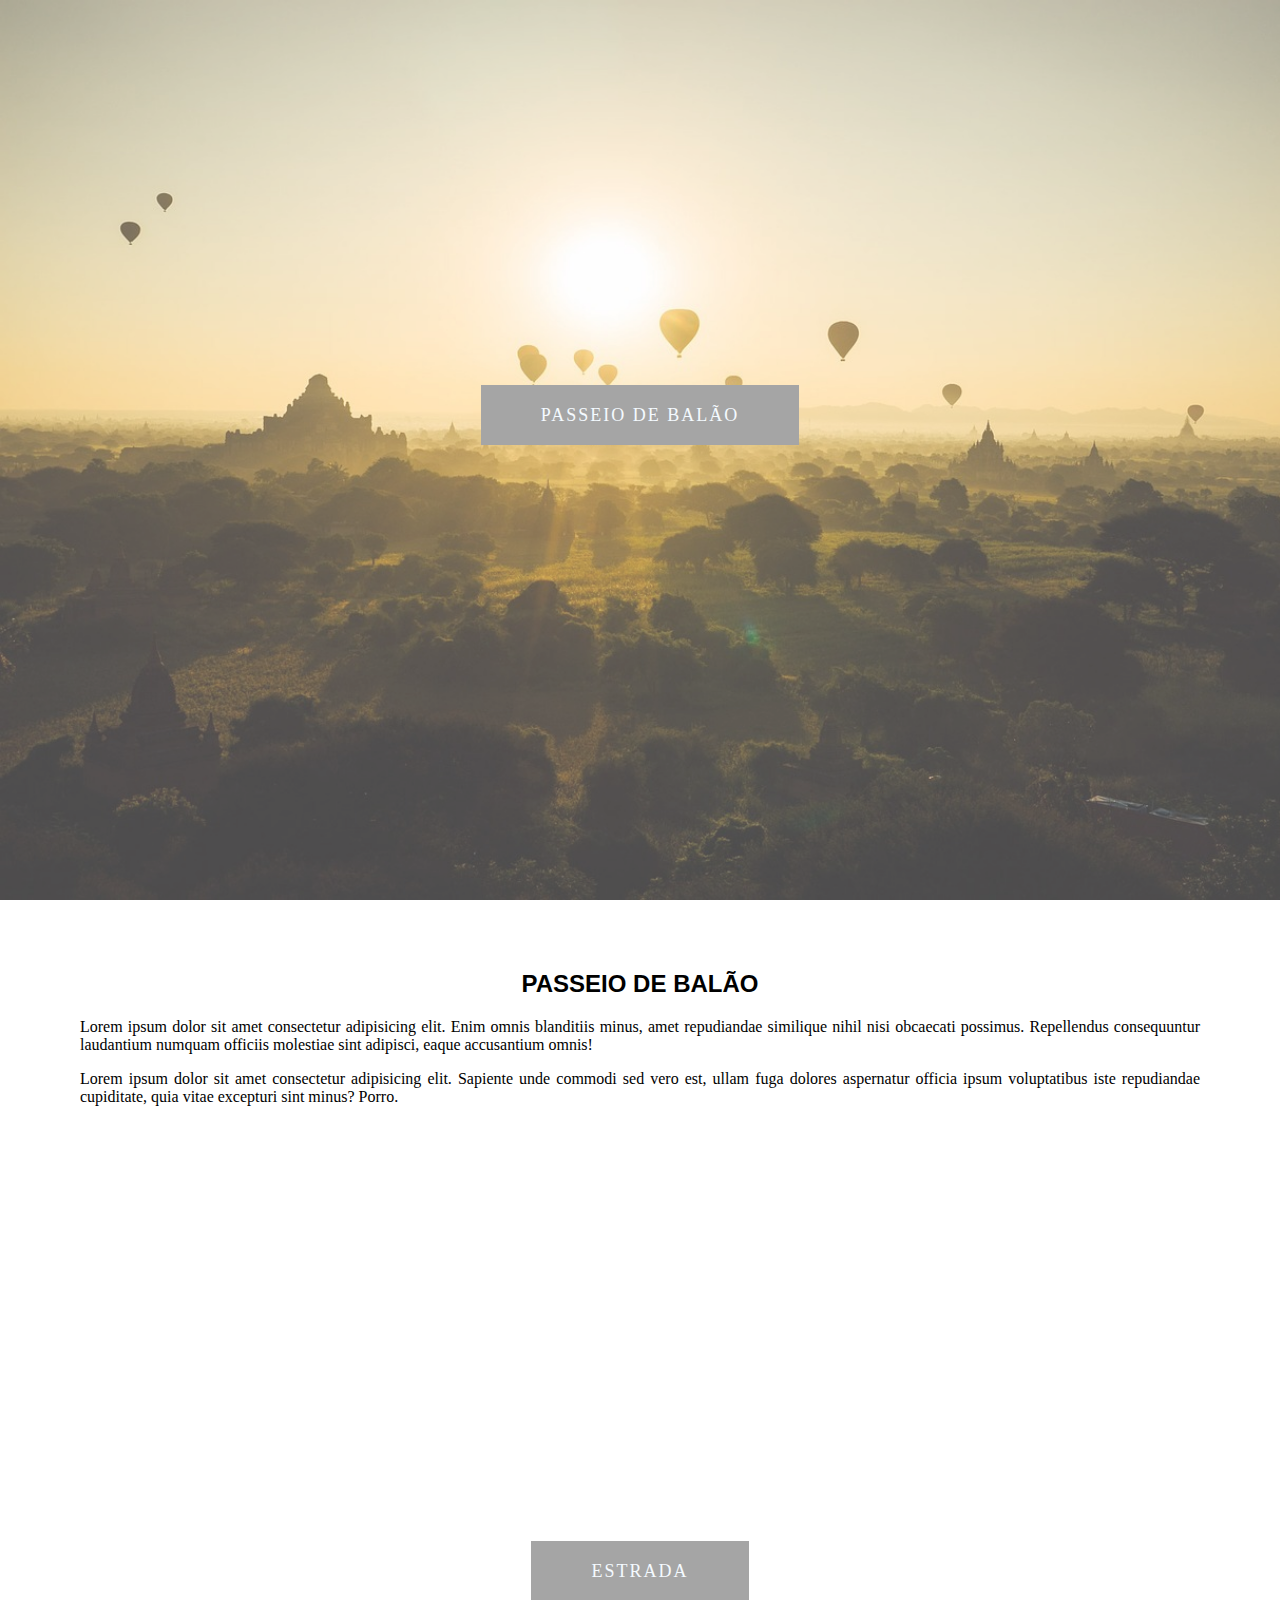
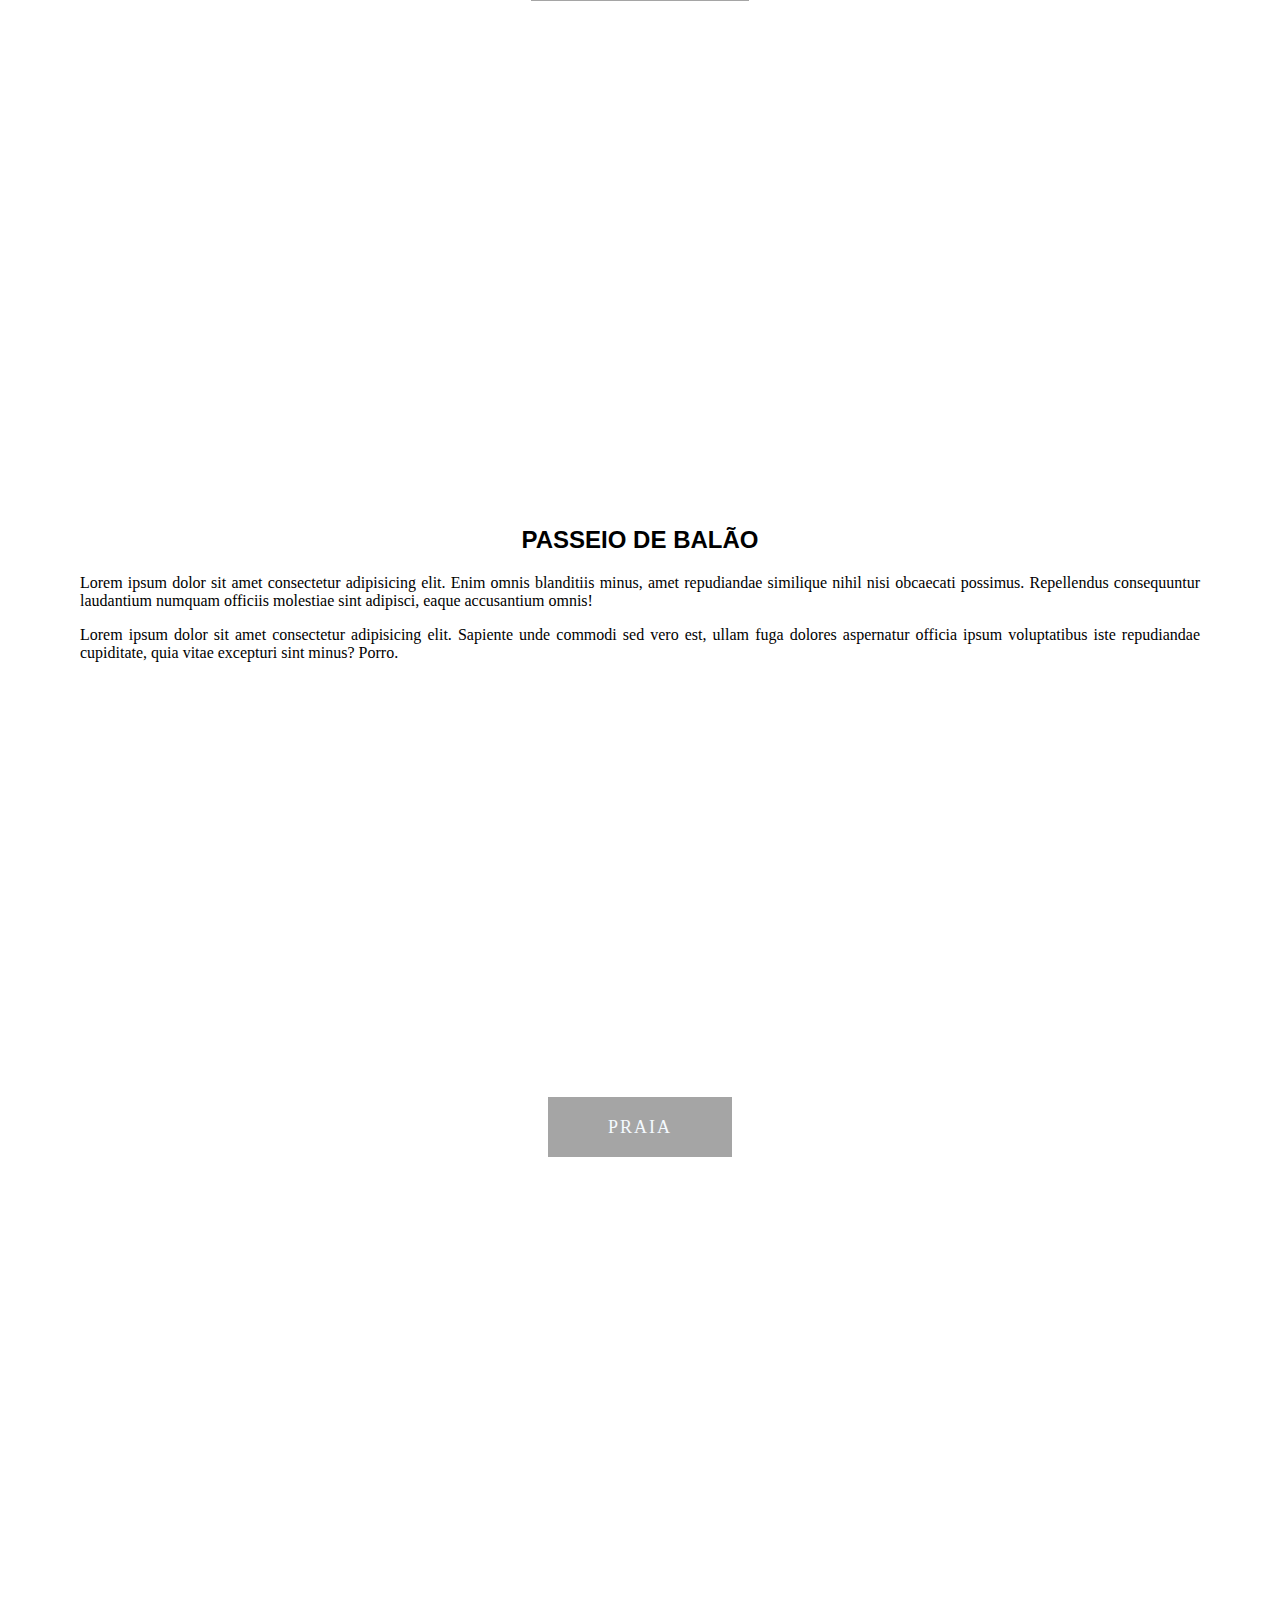
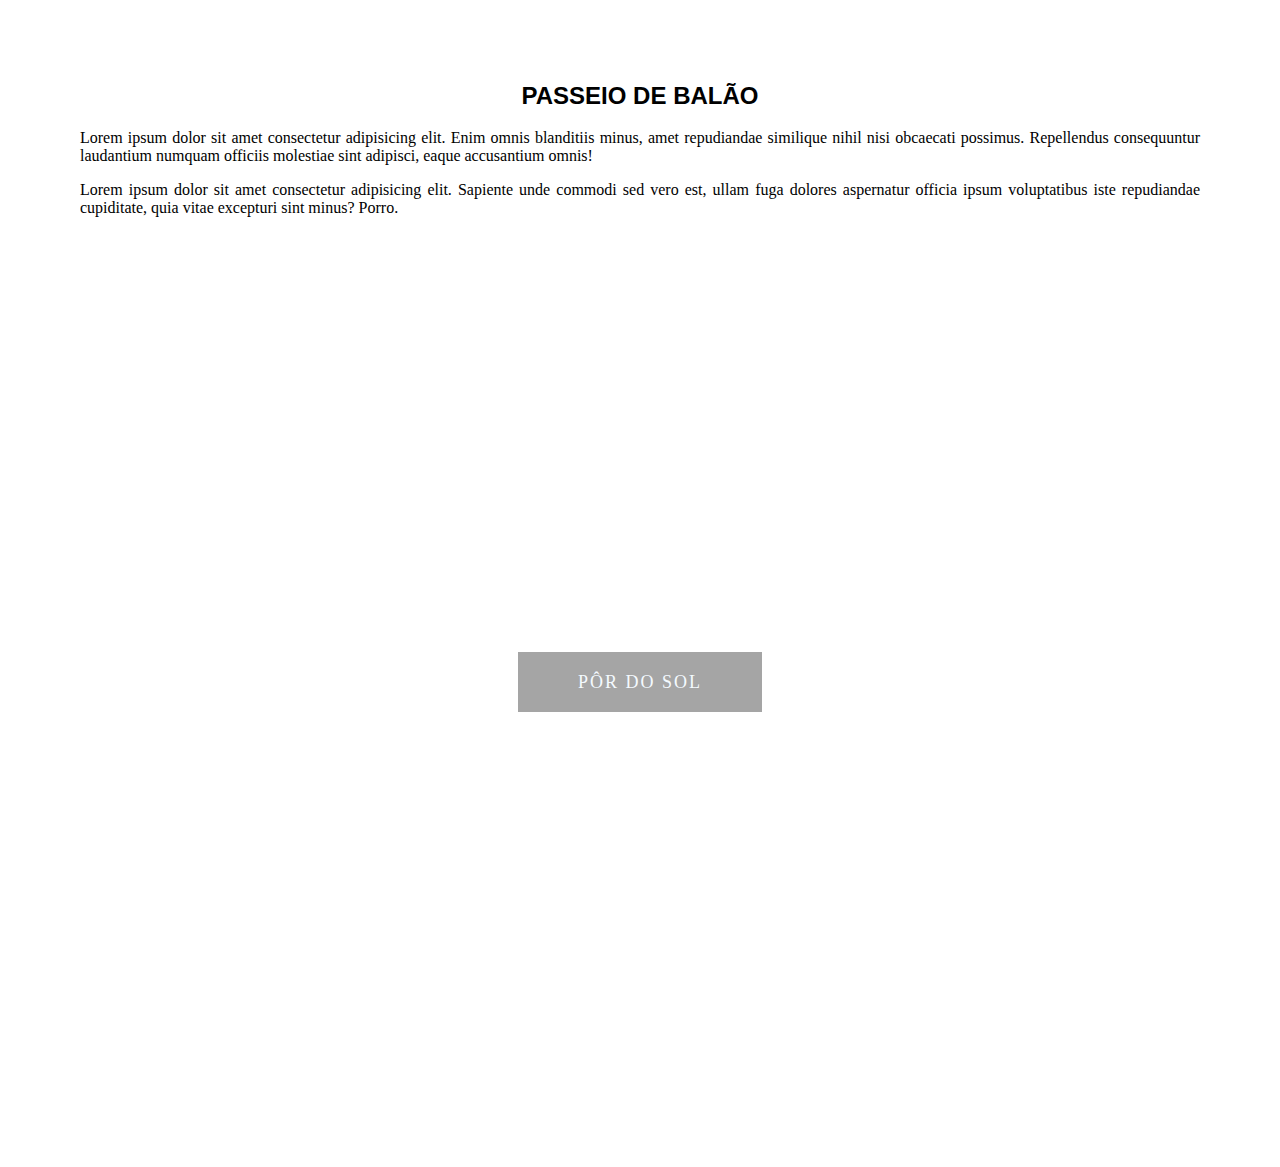
<file: PARALLAX/index.html>
<!DOCTYPE html>
<html lang="en">
<head>
    <meta charset="UTF-8">
    <meta name="viewport" content="width=device-width, initial-scale=1.0">
    <title>Document</title>
</head>
<style>
    body, html{
        height: 100%;
        margin: 0;
    }
    h2{
              text-align: center;
              text-transform: uppercase;
             font-family: 'Segoe UI', Tahoma, Geneva, Verdana, sans-serif;
    }

    .conteudo1{
        padding: 50px 80px;
        text-align: justify;
       
       
    }
    .titulo{
        position: absolute;
        top: 45%;
        width: 100%;
        text-align: center;
    }
    .direcionamento{
        
        color: aliceblue;
        background: gray;
        padding: 20px 60px;
        text-transform: uppercase;
        letter-spacing: 2px;
        font-size: 18px;

    }
    .paisagem1 , .paisagem2 , .paisagem3 , .paisagem4{
        position: relative;
        height: 100%;
        opacity: 0.7;
        background-repeat: no-repeat;
        background-size: cover;
     background-attachment: fixed ;
       
    }
    .paisagem1{
background-image: url(imagem1.jpg);
    }
    .paisagem2{
background-image: url(imagem2.jpg);
    }
    .paisagem3{
background-image: url(imagem3.jpg);
    }
    .paisagem4{
background-image: url(imagem4.jpg);
    }
</style>
<body>
    <div class="paisagem1">
<div class="titulo">
    <span class="direcionamento">Passeio de Balão</span>
</div>
    </div>

    <div class="conteudo1">
<h2> Passeio de balão</h2>
<p>Lorem ipsum dolor sit amet consectetur adipisicing elit. Enim omnis blanditiis minus, amet repudiandae similique nihil nisi obcaecati possimus. Repellendus consequuntur laudantium numquam officiis molestiae sint adipisci, eaque accusantium omnis!</p>
Lorem ipsum dolor sit amet consectetur adipisicing elit. Sapiente unde commodi sed vero est, ullam fuga dolores aspernatur officia ipsum voluptatibus iste repudiandae cupiditate, quia vitae excepturi sint minus? Porro.
    </div>

    <div class="paisagem2">
        <div class="titulo">
            <span class="direcionamento">Estrada</span>
        </div>
    </div>
    <div class="conteudo1">
        <h2> Passeio de balão</h2>
        <p>Lorem ipsum dolor sit amet consectetur adipisicing elit. Enim omnis blanditiis minus, amet repudiandae similique nihil nisi obcaecati possimus. Repellendus consequuntur laudantium numquam officiis molestiae sint adipisci, eaque accusantium omnis!</p>
        Lorem ipsum dolor sit amet consectetur adipisicing elit. Sapiente unde commodi sed vero est, ullam fuga dolores aspernatur officia ipsum voluptatibus iste repudiandae cupiditate, quia vitae excepturi sint minus? Porro.
            </div>
    </div>
    <div class="paisagem3">
        <div class="titulo">
            <span class="direcionamento">Praia</span>
        </div>
    </div>
    <div class="conteudo1">
        <h2> Passeio de balão</h2>
        <p>Lorem ipsum dolor sit amet consectetur adipisicing elit. Enim omnis blanditiis minus, amet repudiandae similique nihil nisi obcaecati possimus. Repellendus consequuntur laudantium numquam officiis molestiae sint adipisci, eaque accusantium omnis!</p>
        Lorem ipsum dolor sit amet consectetur adipisicing elit. Sapiente unde commodi sed vero est, ullam fuga dolores aspernatur officia ipsum voluptatibus iste repudiandae cupiditate, quia vitae excepturi sint minus? Porro.
            </div>

    </div>
    <div class="paisagem4">
        <div class="titulo">
            <span class="direcionamento"> Pôr do Sol</span>
        </div>
    </div>
    
</body>
</html>
</file>
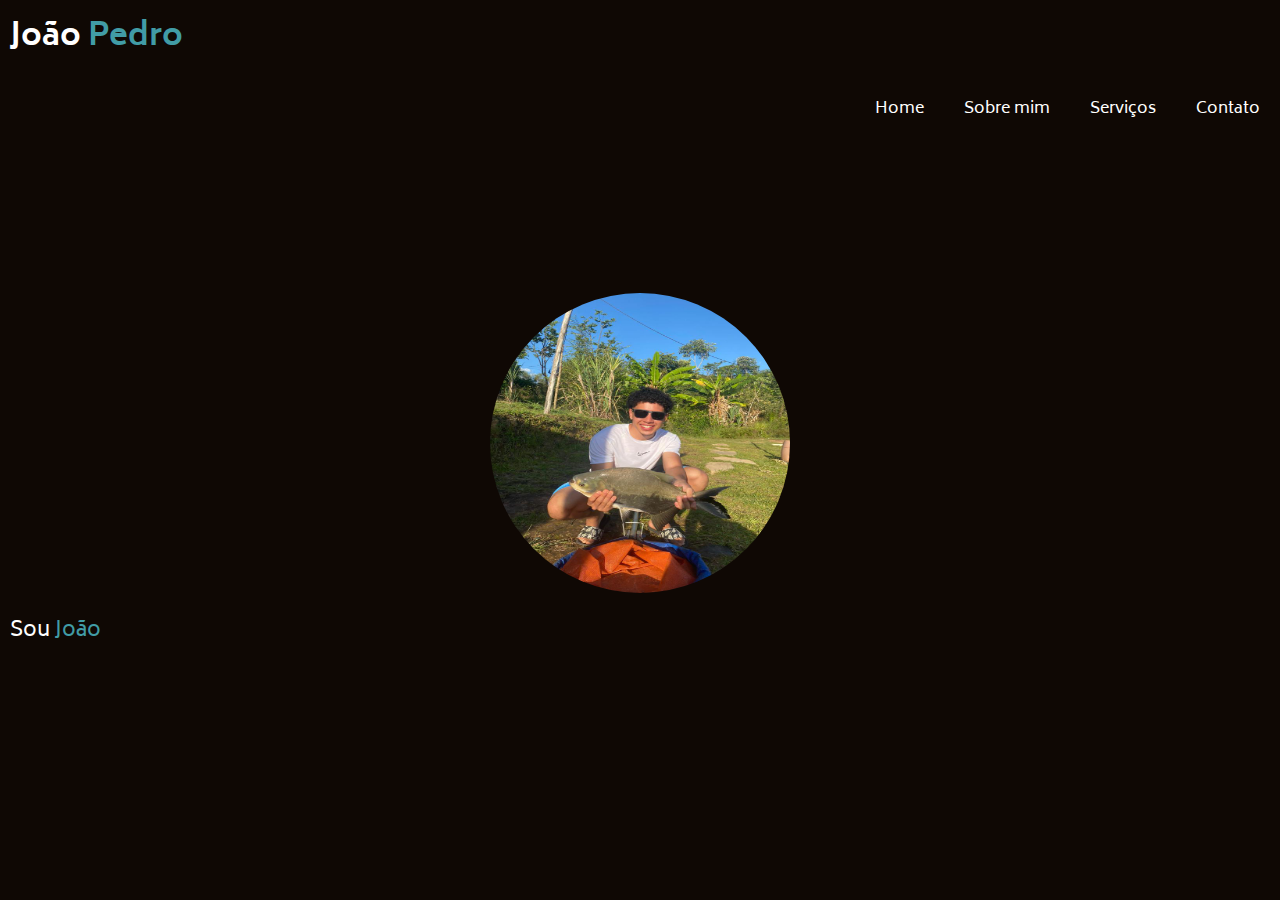
<file: principal/index.html>
<!DOCTYPE html>
<html lang="en">
<head>
    <meta charset="UTF-8">
    <meta name="viewport" content="width=device-width, initial-scale=1.0">
    <title>Document</title>
    <link rel="stylesheet" href="style.css">
</head>
<body>
    <div id="topo">
        <header>
            <h2> João <span>Pedro</span></h2>
        </header>
        
            <nav>
                <ul>
                    <li>
                        <a href="#">Home</a>
                    </li>
                    <li>
                        <a href="#">Sobre mim</a>
                    </li>
                    <li>
                        <a href="#">Serviços</a>
                    </li>
                    <li>
                        <a href="#">Contato</a>
                    </li>
                </ul>
            </nav>
    </div> <!-- fim topo-->
    <div id="area-desenvolvimento">
<div id="img">
    <img class="posicao" src="fotojp.jpg" alt="">
</div>
<section>
<header> Sou <span> João</span></header>
    </div>
</body>
</html>
</file>
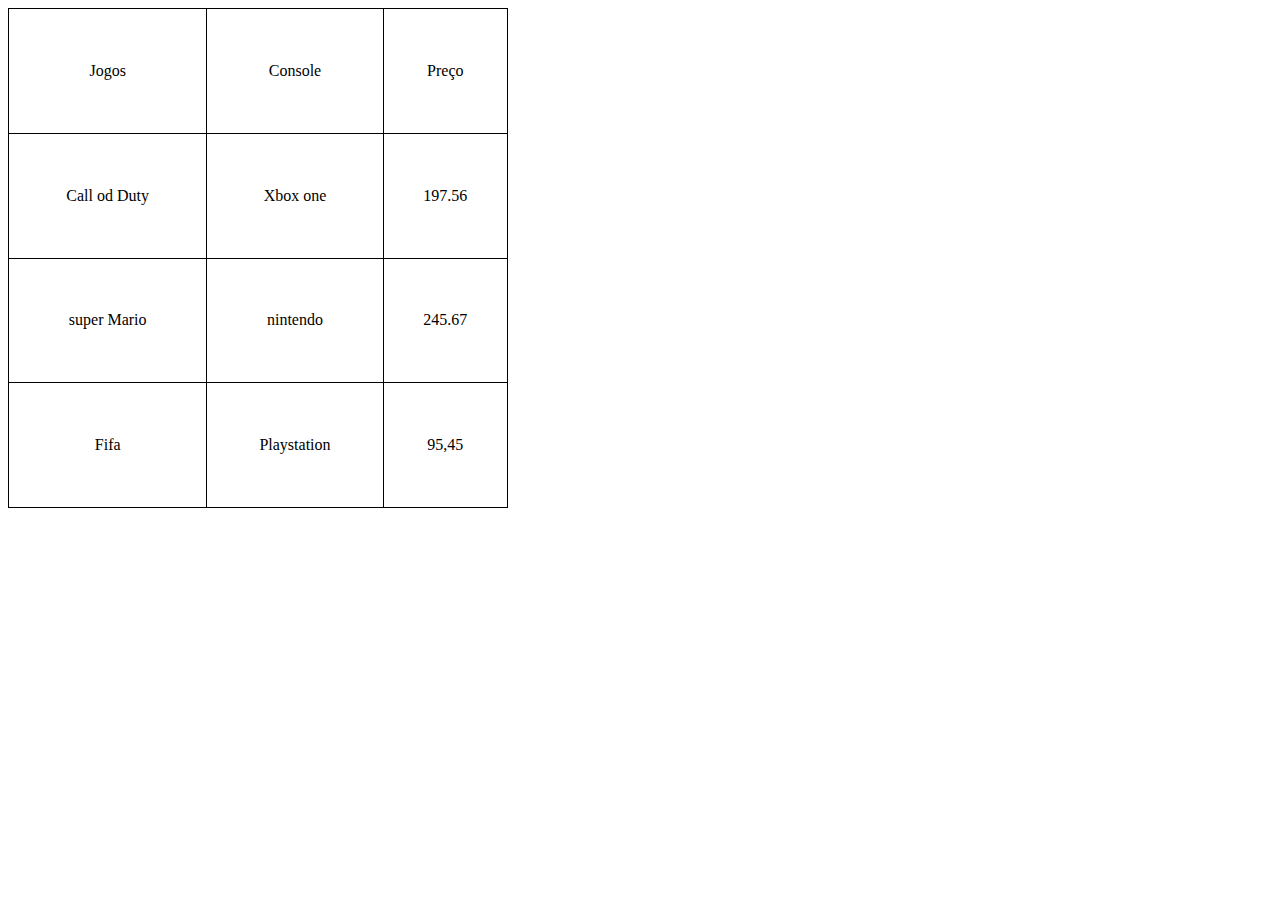
<file: tabela/index.html>
<!DOCTYPE html>
<html lang="en">
<head>
    <meta charset="UTF-8">
    <meta name="viewport" content="width=, initial-scale=1.0">
    <title>Document</title>
    <style>
       table{
        width: 500px;
        height: 500px;
        border-collapse: collapse;
       }
       td{
        border: 1px solid;
        padding: 10px;
        text-align: center;
        vertical-align: middle;
   
       }
    </style>
</head>
<body>
   <table>
    <tr>
        <td>Jogos</td>
        <td>Console</td>
        <td>Preço</td>
    </tr>
    <tr>
        <td> Call od Duty</td>
        <td>Xbox one</td>
        <td>197.56</td>
    </tr>
    <tr>
        <td>super Mario</td>
        <td>nintendo</td>
        <td>245.67</td>
    </tr>
    <tr>
        <td>Fifa</td>
        <td>Playstation</td>
        <td>95,45</td>
    </tr>
   </table>
</body>
</html>
</file>
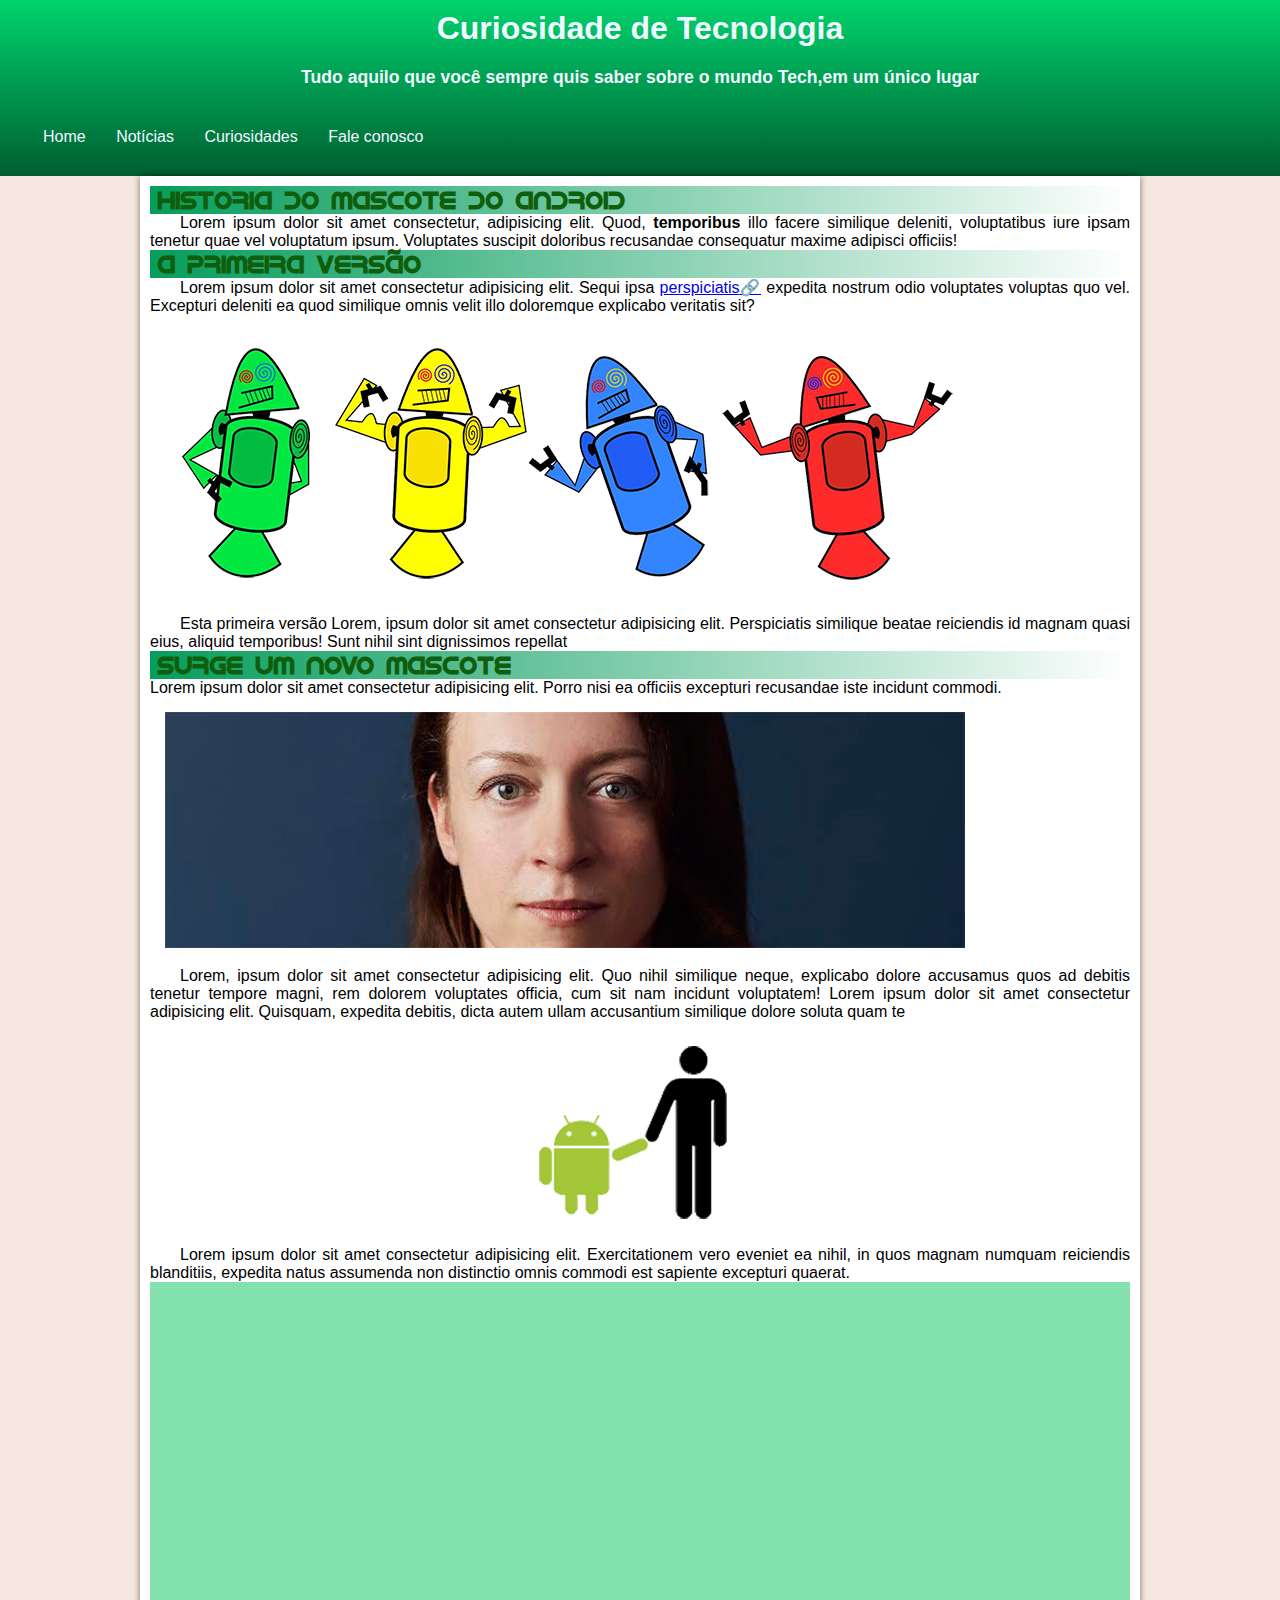
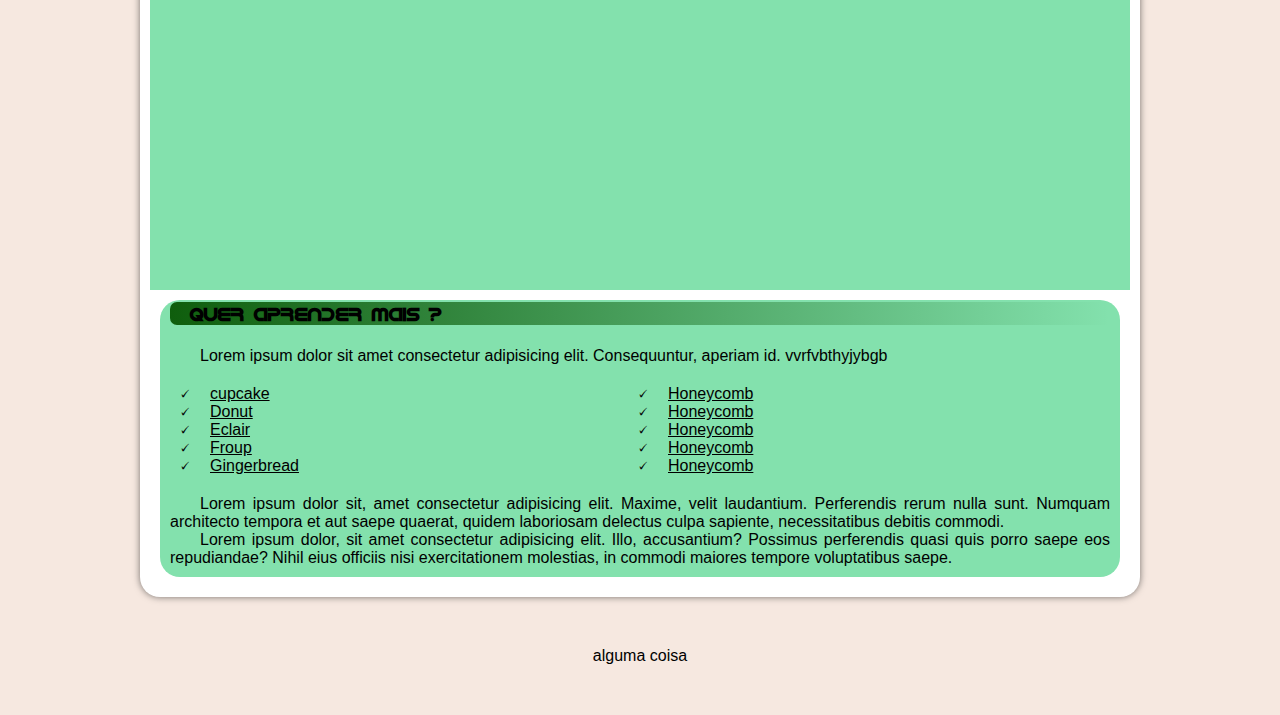
<file: web.android/index.html>
<!DOCTYPE html>
<html lang="en">
<head>
    <meta charset="UTF-8">
    <meta name="viewport" content="width=device-width, initial-scale=1.0">
    <title>Document</title>
    <link rel="stylesheet" href="style.css">
</head>
<body>
    <header>
<h1>Curiosidade de Tecnologia</h1>
<h5> Tudo aquilo que você sempre quis saber sobre o mundo Tech,em um único lugar </h5>
<nav>
<ul>
    <li>
         <a href="#">Home </a>
         <a href="#">Notícias </a>
         <a href="#">Curiosidades</a>
         <a href="#">Fale conosco</a>
        </li>
</ul>
</nav>
    </header>
    <main>
    <article>
        <section>
            <h2> Historia do Mascote do Android</h2>
        
            <p>Lorem ipsum dolor sit amet consectetur, adipisicing elit. Quod, <strong>temporibus</strong> illo facere similique deleniti, voluptatibus iure ipsam tenetur quae vel voluptatum ipsum. Voluptates suscipit doloribus recusandae consequatur maxime adipisci officiis!</p>
        </section>
        <section>
            <h2> A Primeira Versão</h2>
            <p>Lorem ipsum dolor sit amet consectetur adipisicing elit. Sequi ipsa <a href="https://coolors.co/" target="_blank" class="externo">perspiciatis</a> expedita nostrum odio voluptates voluptas quo vel. Excepturi deleniti ea quod similique omnis velit illo doloremque explicabo veritatis sit?</p>
        </section>
           <section>
            <picture>
                <source media="(max-width:800px )" srcset="imagens/dan-droids-pq.png">
                <img src="imagens/dan-droids.png" alt="irina-blok"></picture>
        <p> Esta primeira versão Lorem, ipsum dolor sit amet consectetur adipisicing elit. Perspiciatis similique beatae reiciendis id magnam quasi eius, aliquid temporibus! Sunt nihil sint dignissimos repellat</p>
           </section>
           <section>
        <h2> Surge um novo mascote</h2>
        Lorem ipsum dolor sit amet consectetur adipisicing elit. Porro nisi ea officiis excepturi recusandae iste incidunt commodi.
        <picture>
            <source media="(max-width: 800px)" srcset="imagens/irina-blok-pq.jpg">
            <img src="imagens/irina-blok.jpg" alt="">
        </picture>
        <p>Lorem, ipsum dolor sit amet consectetur adipisicing elit. Quo nihil similique neque, explicabo dolore accusamus quos ad debitis tenetur tempore magni, rem dolorem voluptates officia, cum sit nam incidunt voluptatem! Lorem ipsum dolor sit amet consectetur adipisicing elit. Quisquam, expedita debitis, dicta autem ullam accusantium similique dolore soluta quam te</p>
        <picture>
            <source media="(max-width: 800px )" srcset="imagens/bugdroid.png">
            <img class="center" src="imagens/bugdroid.png" alt="">
        </picture>
        <p> Lorem ipsum dolor sit amet consectetur adipisicing elit. Exercitationem vero eveniet ea nihil, in quos magnam numquam reiciendis blanditiis, expedita natus assumenda non distinctio omnis commodi est sapiente excepturi quaerat.</p>
        <div class="video"><iframe width="560" height="315" src="https://www.youtube.com/embed/48hoGzws_XE?si=f9pl9Q2xozbtL-M0" title="YouTube video player" frameborder="0" allow="accelerometer; autoplay; clipboard-write; encrypted-media; gyroscope; picture-in-picture; web-share" allowfullscreen></iframe></div>
           </section>
          <aside> 
        <h3> Quer aprender mais ? </h3>
        <p> Lorem ipsum dolor sit amet consectetur adipisicing elit. Consequuntur, aperiam id. vvrfvbthyjybgb</p>
        <ul>
        <li> <a href="#">cupcake</a> </li>
        <li> <a href="#">Donut</a> </li>
        <li> <a href="#">Eclair</a> </li>
        <li> <a href="#">Froup</a> </li>
        <li> <a href="#">Gingerbread</a> </li>
        <li> <a href="#">Honeycomb</a> </li>
        <li> <a href="#">Honeycomb</a> </li>
        <li> <a href="#">Honeycomb</a> </li>
        <li> <a href="#">Honeycomb</a> </li>
        <li> <a href="#">Honeycomb</a> </li>

        
        </ul>
        <p>Lorem ipsum dolor sit, amet consectetur adipisicing elit. Maxime, velit laudantium. Perferendis rerum nulla sunt. Numquam architecto tempora et aut saepe quaerat, quidem laboriosam delectus culpa sapiente, necessitatibus debitis commodi.</p>
        <p>Lorem ipsum dolor, sit amet consectetur adipisicing elit. Illo, accusantium? Possimus perferendis quasi quis porro saepe eos repudiandae? Nihil eius officiis nisi exercitationem molestias, in commodi maiores tempore voluptatibus saepe.</p>
    </aside>
    </article>


    </main>
  
   <footer>alguma coisa </footer>
</body>
</html>
</file>
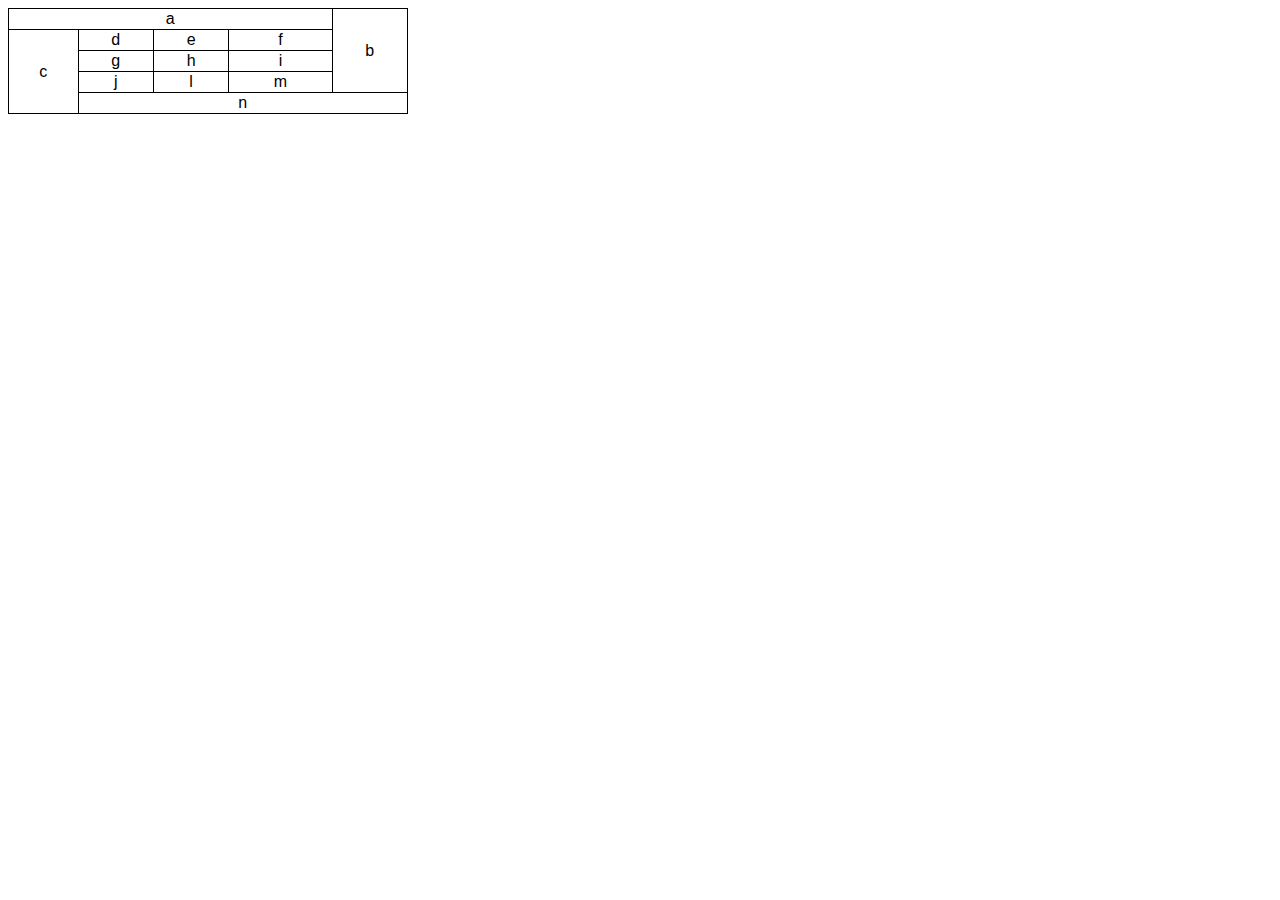
<file: tabela/desafio.html>
<!DOCTYPE html>
<html lang="en">
<head>
    <meta charset="UTF-8">
    <meta name="viewport" content="width=device-width, initial-scale=1.0">
    <title>Document</title>
</head>
<body>
    <style>
        body{
            font-family: Arial, Helvetica, sans-serif;
            font-size: 1.0em;
        }
        table{
            width: 400px;
            border-collapse: collapse;
        }
        td{
            border: 1px solid;
            text-align: center;
        }
    </style>
    <table>
        <tr>
            <td colspan="4"> a </td>
            <td rowspan="4"> b</td>
        </tr>
        <tr>
         <td rowspan="4">c</td>
         <td>d</td>
         <td>e</td>
         <td>f</td>
         
        
        </tr>
        <tr>
          
            <td>g</td>
            <td> h</td>
            <td>i</td>
           
        </tr>
        <tr>
      
            <td> j</td>
            <td>l</td>
            <td> m</td>
        </tr>
        <tr>
            <td colspan="4">n</td>
        </tr>
    </table>
</body>
</html>
</file>
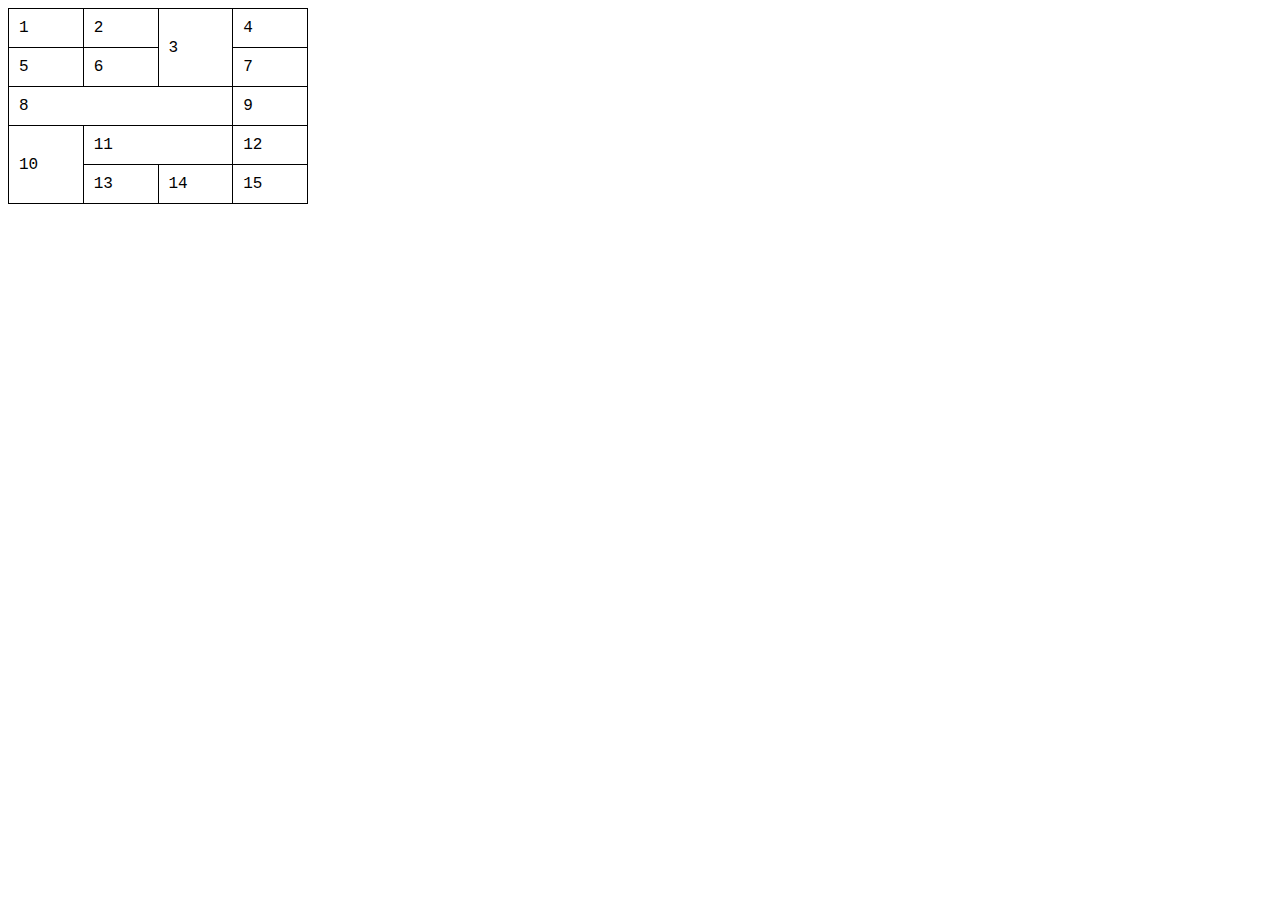
<file: tabela/desafio.numeros.html>
<!DOCTYPE html>
<html lang="en">
<head>
    <meta charset="UTF-8">
    <meta name="viewport" content="width=device-width, initial-scale=1.0">
    <title>Document</title>
    <style>
        body{
            font-family: 'Courier New', Courier, monospace;
        }
        table{
            width: 300px;
            border-collapse: collapse;
        }
        td{
            border: 1px solid;
            padding: 10px;
        }
    </style>
</head>
<body>
    <table>
        <tr>
            <td>1</td>
            <td>2</td>
            <td rowspan="2">3</td>
            <td>4</td>
           
        </tr>
        <tr>
            <td>5</td>
            <td>6</td>
            <td>7</td>
            
           
        </tr>
        <tr>
            <td colspan="3">8</td>
            <td>9</td>
            
           
        </tr>
        <tr>
            <td rowspan="2">10</td>
            <td colspan="2">11</td>
            <td>12</td>
         
           
        </tr>
        <tr>
            <td>13</td>
            <td>14</td>
            <td>15</td>
            
           
        </tr>
    </table>
</body>
</html>
</file>
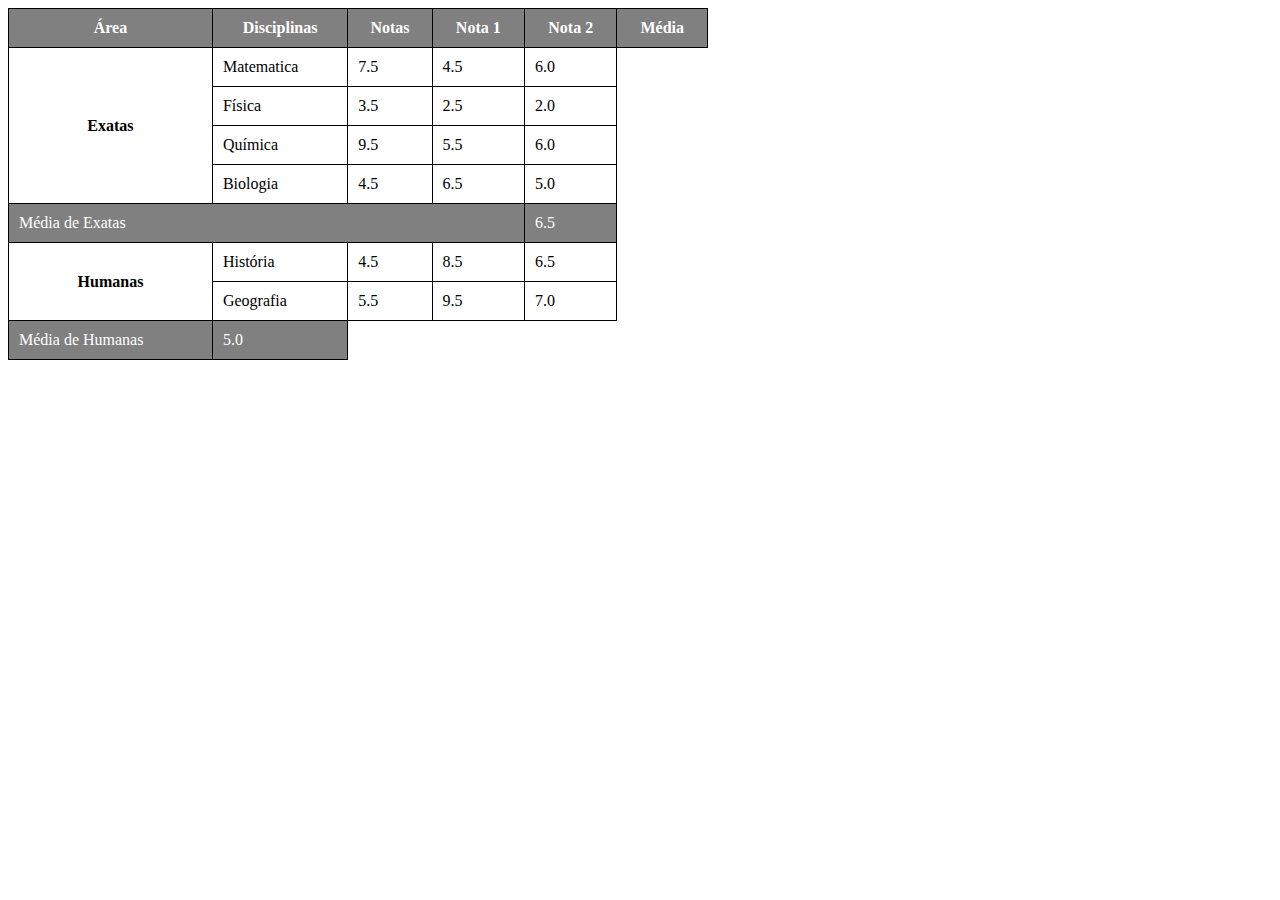
<file: tabela/desafio_media.html>
<!DOCTYPE html>
<html lang="en">
<head>
    <meta charset="UTF-8">
    <meta name="viewport" content="width=device-width, initial-scale=1.0">
    <title>Document</title>
</head>
<style>
    table{
        width: 700px;
        border-collapse: collapse;
    }
    td, th{
border: solid 1px black;
padding: 10px;
    }
    .cinza, th{
        background-color: gray;
        color: white;
    }
    .white{
        background-color: white;
        color: black;
    }
</style>
<body>
    <table>
        <thead>
        <tr>
           <th> Área </th>
           <th> Disciplinas </th>
           <th scope="rowgroup" rowspan="2"> Notas  </th>
           <th colspan="1"> Nota 1</th>
           <th> Nota 2  </th>
           <th> Média</th>
        
        </tr>
        </thead>
        <tbody>
            <tr>
                <th rowspan="4" scope="rowgroup" class="white"> Exatas</th>
                <td> Matematica</td>
                <td> 7.5</td>
                <td> 4.5</td>
                <td> 6.0</td>
            </tr>
            <tr>
        
                <td> Física</td>
                <td> 3.5</td>
                <td> 2.5</td>
                <td> 2.0</td>
            </tr>
            <tr>
        
                <td> Química</td>
                <td> 9.5</td>
                <td> 5.5</td>
                <td> 6.0</td>
            </tr>
            <tr>
        
                <td> Biologia</td>
                <td> 4.5</td>
                <td> 6.5</td>
                <td> 5.0</td>
            </tr>
            <tr>
                <td class="cinza" colspan="4" >Média de Exatas</td>
                <td class="cinza"> 6.5</td>
            </tr>
            <tr>
                <th class="white" scope="rowgroup" rowspan="2"> Humanas</th>
                <td> História</td>
                <td> 4.5</td>
                <td> 8.5</td>
                <td>6.5</td>
            </tr>
            <tr>
                <td>Geografia</td>
                <td> 5.5</td>
                <td> 9.5</td>
                <td> 7.0</td>
            </tr>
            <tr>
                <td class="cinza"> Média de Humanas</td>
                <td class="cinza"> 5.0</td>
            </tr>
        </tbody>
        </body>
        </html>
    </table>
</file>
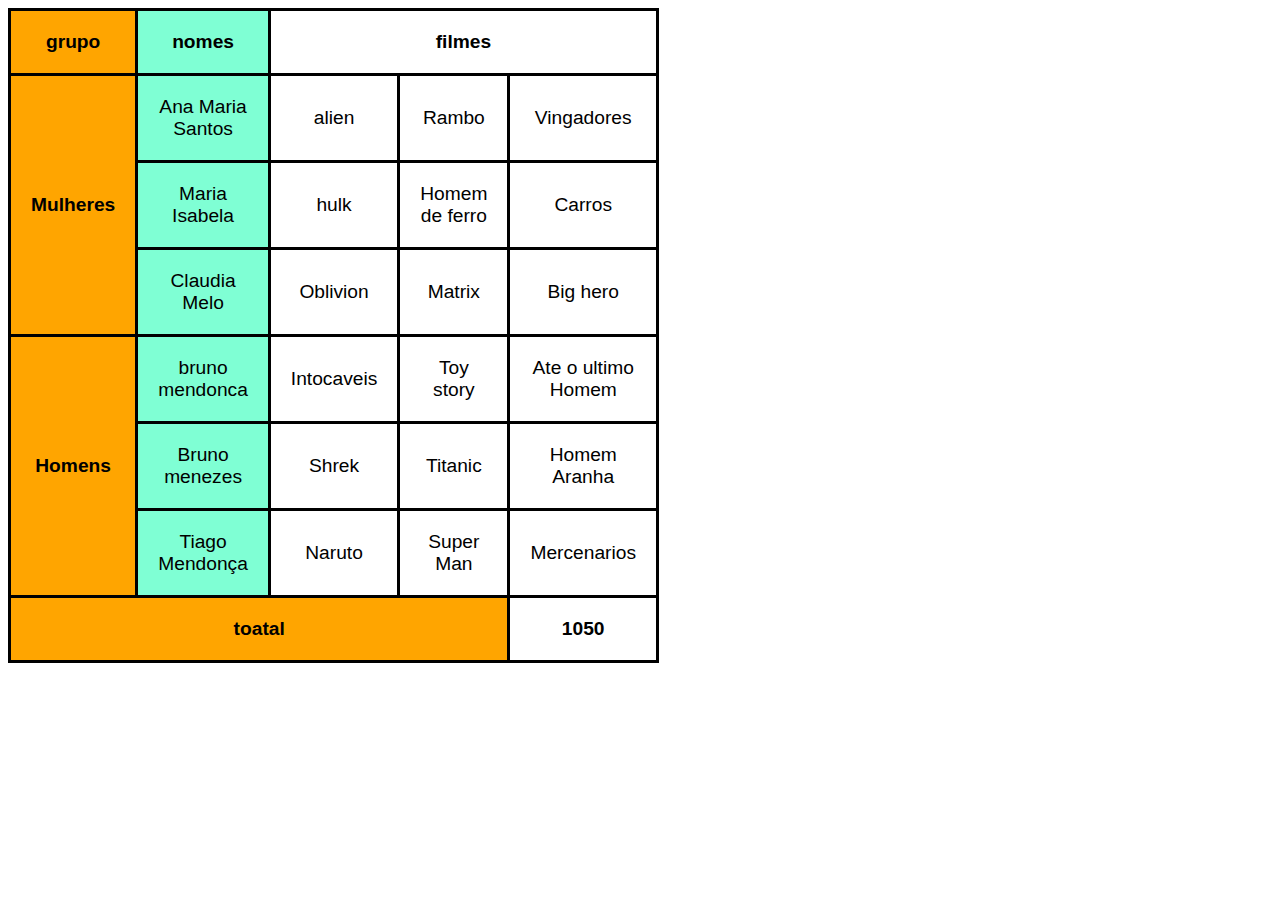
<file: tabela/desafio_tabela_grande.html>
<!DOCTYPE html>
<html lang="en">
<head>
    <meta charset="UTF-8">
    <meta name="viewport" content="width=device-width, initial-scale=1.0">
    <title>Document</title>
    <style>
        body{
            font-size: 1.2em;
            font-family: Arial, Helvetica, sans-serif;
        }
        table{
            width: 600px;
            border-collapse: collapse;
        }
        td, th{
            border: solid;
            padding: 20px;
            text-align: center;
        }
        .grupo{
            background-color: orange;
        }
        .nome{
            background-color: aquamarine;
        }
    </style>
</head>
<body>
<table>
    <colgroup>
    <col class="grupo">
    <col class="nome">
    
    </colgroup>
    <thead>
        <tfoot>
            <tr>
                <th colspan="4" scope="row">toatal</th>
                <th>1050</th>
            </tr>
        </tfoot>
      <tr>
        <th> grupo</th>
        <th> nomes</th>
        <th colspan="3" scope="colgroup"> filmes </th>
      </tr>
    </thead>
    <tbody>
        <tr>
            <th rowspan="3" scope="rowgroup"> Mulheres</th>
             <td> Ana Maria Santos </td>
             <td> alien</td>
             <td> Rambo</td>
             <td> Vingadores</td>
        </tr>
        <tr>
            <td>Maria Isabela </td>
            <td> hulk</td>
            <td> Homem de ferro</td>
            <td> Carros </td>
        </tr>
        <tr>
            <td>Claudia Melo</td>
            <td> Oblivion</td>
            <td>Matrix</td>
            <td>Big hero </td>
        </tr>
        <tr>
            <th rowspan="3" scope="rowgroup"> Homens</th>
            <td>bruno mendonca </td>
            <td>Intocaveis  </td>
            <td>Toy story</td>
            <td> Ate o ultimo Homem </td>
        </tr>
        <tr>
            <td> Bruno menezes</td>
            <td> Shrek</td>
            <td> Titanic</td>
            <td> Homem Aranha</td>
        </tr>
        <tr>
            <td> Tiago Mendonça</td>
            <td> Naruto</td>
            <td> Super Man</td>
            <td> Mercenarios</td>
        </tr>
    </tbody>
</table>
</body>
</html>
</file>
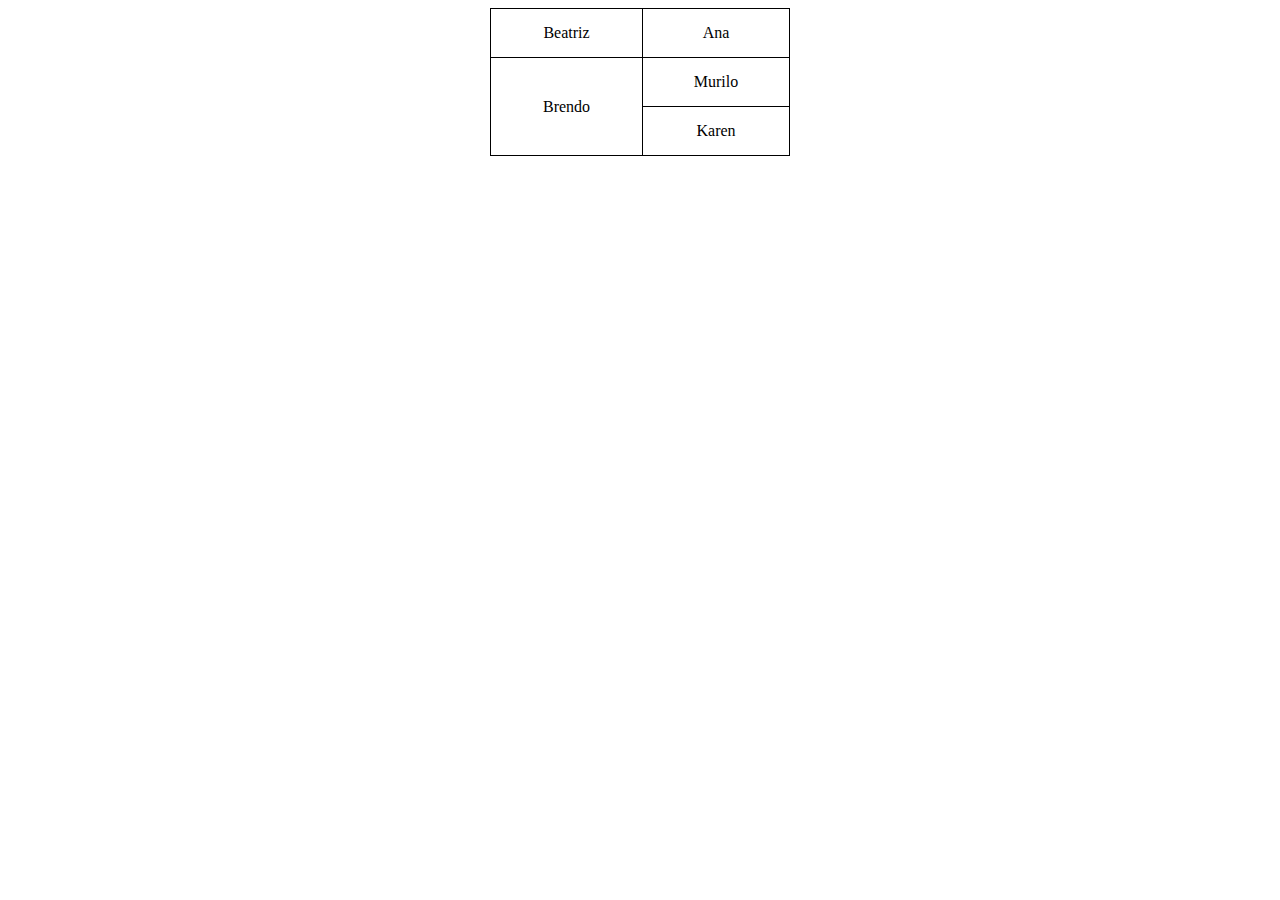
<file: tabela/mescaclagem.html>
<!DOCTYPE html>
<html lang="en">
<head>
    <meta charset="UTF-8">
    <meta name="viewport" content="width=device-width, initial-scale=1.0">
    <title>Document</title>
</head>
<style>
    table{
        width: 300px;
        border-collapse: collapse;
        margin: auto;
        padding: 10px;
    }
    td{
        border: 1px solid;
        padding: 15px;
        text-align: center;
    }
</style>
<body>
    <!DOCTYPE html>
    <html lang="en">
    <head>
        <meta charset="UTF-8">
        <meta name="viewport" content="width=device-width, initial-scale=1.0">
        <title>Mescalgem</title>
    </head>
    <body>
        <table>
<tr>
    <td>Beatriz</td>

    <td colspan="2">Ana</td>

    
</tr>


<tr>
<td rowspan="2">Brendo</td>
<td colspan="2">Murilo</td>

</tr>



<tr>
    


    <td colspan="2">Karen</td>


  
</tr>
        </table>
    </body>
    </html>
</body>
</html>
</file>
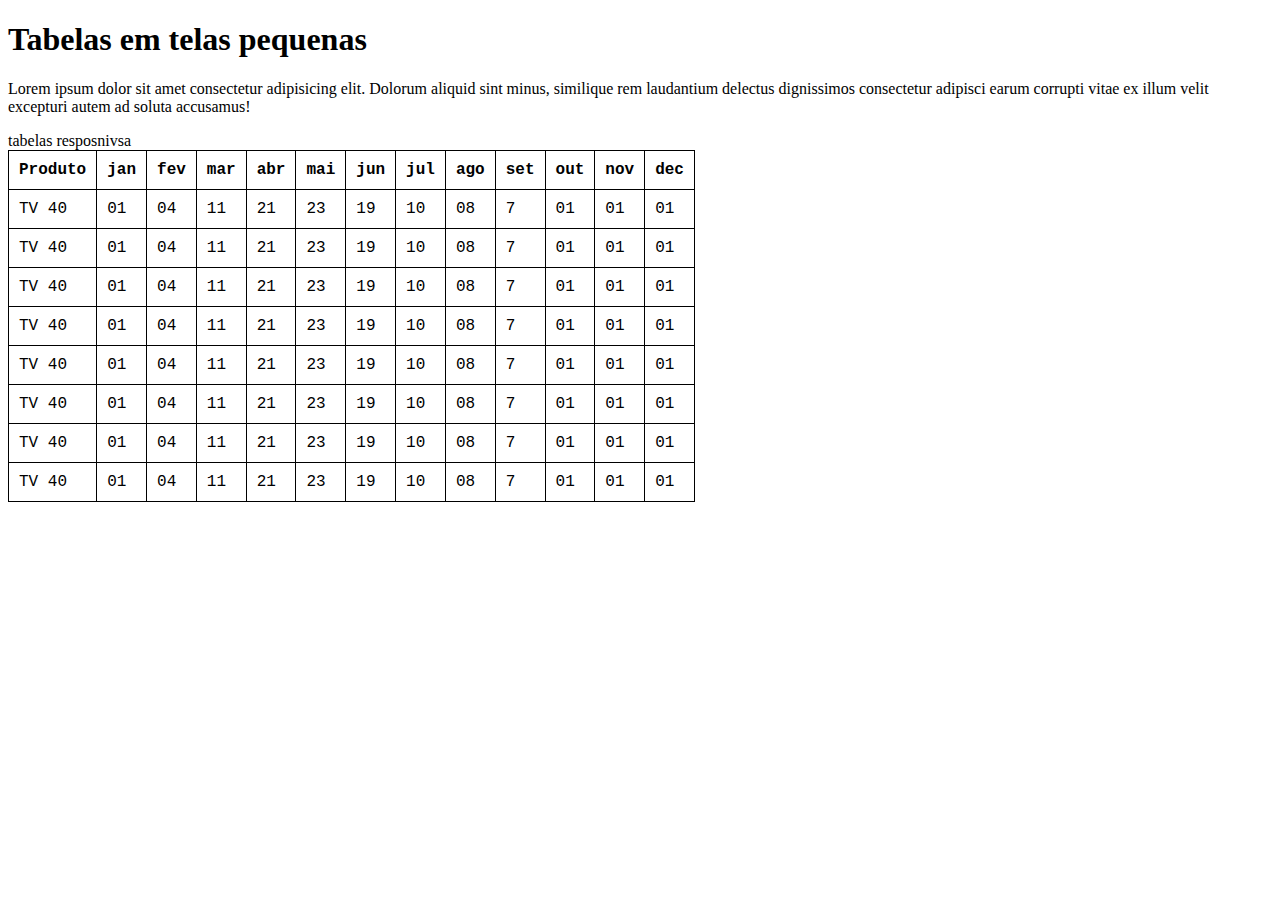
<file: tabela/tabela.responsiva.html>
<!DOCTYPE html>
<html lang="en">
<head>
    <meta charset="UTF-8">
    <meta name="viewport" content="width=device-width, initial-scale=1.0">
    <title>Tabelas resposnivsa</title>
    <style>
        table{
            font-family: 'Courier New', Courier, monospace;
            border-collapse: collapse;
        }
        th,td{
            border: 1px solid;
            padding: 10px;

        }
        #container{
            overflow-x: auto;
        }
    </style>
</head>
<body>
    <h1> Tabelas em telas pequenas</h1>
    <p>Lorem ipsum dolor sit amet consectetur adipisicing elit. Dolorum aliquid sint minus, similique rem laudantium delectus dignissimos consectetur adipisci earum corrupti vitae ex illum velit excepturi autem ad soluta accusamus!</p>
    <caption>tabelas resposnivsa</caption>
    <div id="container">
        <table>
            <thead>
                <tr>
                    <th>Produto</th>
                    <th>jan</th>
                    <th>fev</th>
                    <th>mar</th>
                    <th>abr</th>
                    <th>mai</th>
                    <th>jun</th>
                    <th>jul</th>
                    <th>ago</th>
                    <th>set</th>
                    <th>out</th>
                    <th>nov</th>
                    <th>dec</th>
                </tr>
            </thead>
            <tbody>
        <tr>
        <td> TV 40</td>
        <td> 01</td>
        <td> 04</td>
        <td> 11</td>
        <td> 21</td>
        <td> 23</td>
        <td> 19</td>
        <td> 10</td>
        <td> 08</td>
        <td> 7</td>
        <td> 01</td>
        <td> 01</td>
        <td> 01</td>
        </tr>
        <tr>
        <td> TV 40</td>
        <td> 01</td>
        <td> 04</td>
        <td> 11</td>
        <td> 21</td>
        <td> 23</td>
        <td> 19</td>
        <td> 10</td>
        <td> 08</td>
        <td> 7</td>
        <td> 01</td>
        <td> 01</td>
        <td> 01</td>
        </tr>
        <tr>
        <td> TV 40</td>
        <td> 01</td>
        <td> 04</td>
        <td> 11</td>
        <td> 21</td>
        <td> 23</td>
        <td> 19</td>
        <td> 10</td>
        <td> 08</td>
        <td> 7</td>
        <td> 01</td>
        <td> 01</td>
        <td> 01</td>
        </tr>
        <tr>
        <td> TV 40</td>
        <td> 01</td>
        <td> 04</td>
        <td> 11</td>
        <td> 21</td>
        <td> 23</td>
        <td> 19</td>
        <td> 10</td>
        <td> 08</td>
        <td> 7</td>
        <td> 01</td>
        <td> 01</td>
        <td> 01</td>
        </tr>
        <tr>
        <td> TV 40</td>
        <td> 01</td>
        <td> 04</td>
        <td> 11</td>
        <td> 21</td>
        <td> 23</td>
        <td> 19</td>
        <td> 10</td>
        <td> 08</td>
        <td> 7</td>
        <td> 01</td>
        <td> 01</td>
        <td> 01</td>
        </tr>
        <tr>
        <td> TV 40</td>
        <td> 01</td>
        <td> 04</td>
        <td> 11</td>
        <td> 21</td>
        <td> 23</td>
        <td> 19</td>
        <td> 10</td>
        <td> 08</td>
        <td> 7</td>
        <td> 01</td>
        <td> 01</td>
        <td> 01</td>
        </tr>
        <tr>
        <td> TV 40</td>
        <td> 01</td>
        <td> 04</td>
        <td> 11</td>
        <td> 21</td>
        <td> 23</td>
        <td> 19</td>
        <td> 10</td>
        <td> 08</td>
        <td> 7</td>
        <td> 01</td>
        <td> 01</td>
        <td> 01</td>
        </tr><tr>
        <td> TV 40</td>
        <td> 01</td>
        <td> 04</td>
        <td> 11</td>
        <td> 21</td>
        <td> 23</td>
        <td> 19</td>
        <td> 10</td>
        <td> 08</td>
        <td> 7</td>
        <td> 01</td>
        <td> 01</td>
        <td> 01</td>
        </tr>
            </tbody>
        </table>
    </div>
</body>
</html>
</file>
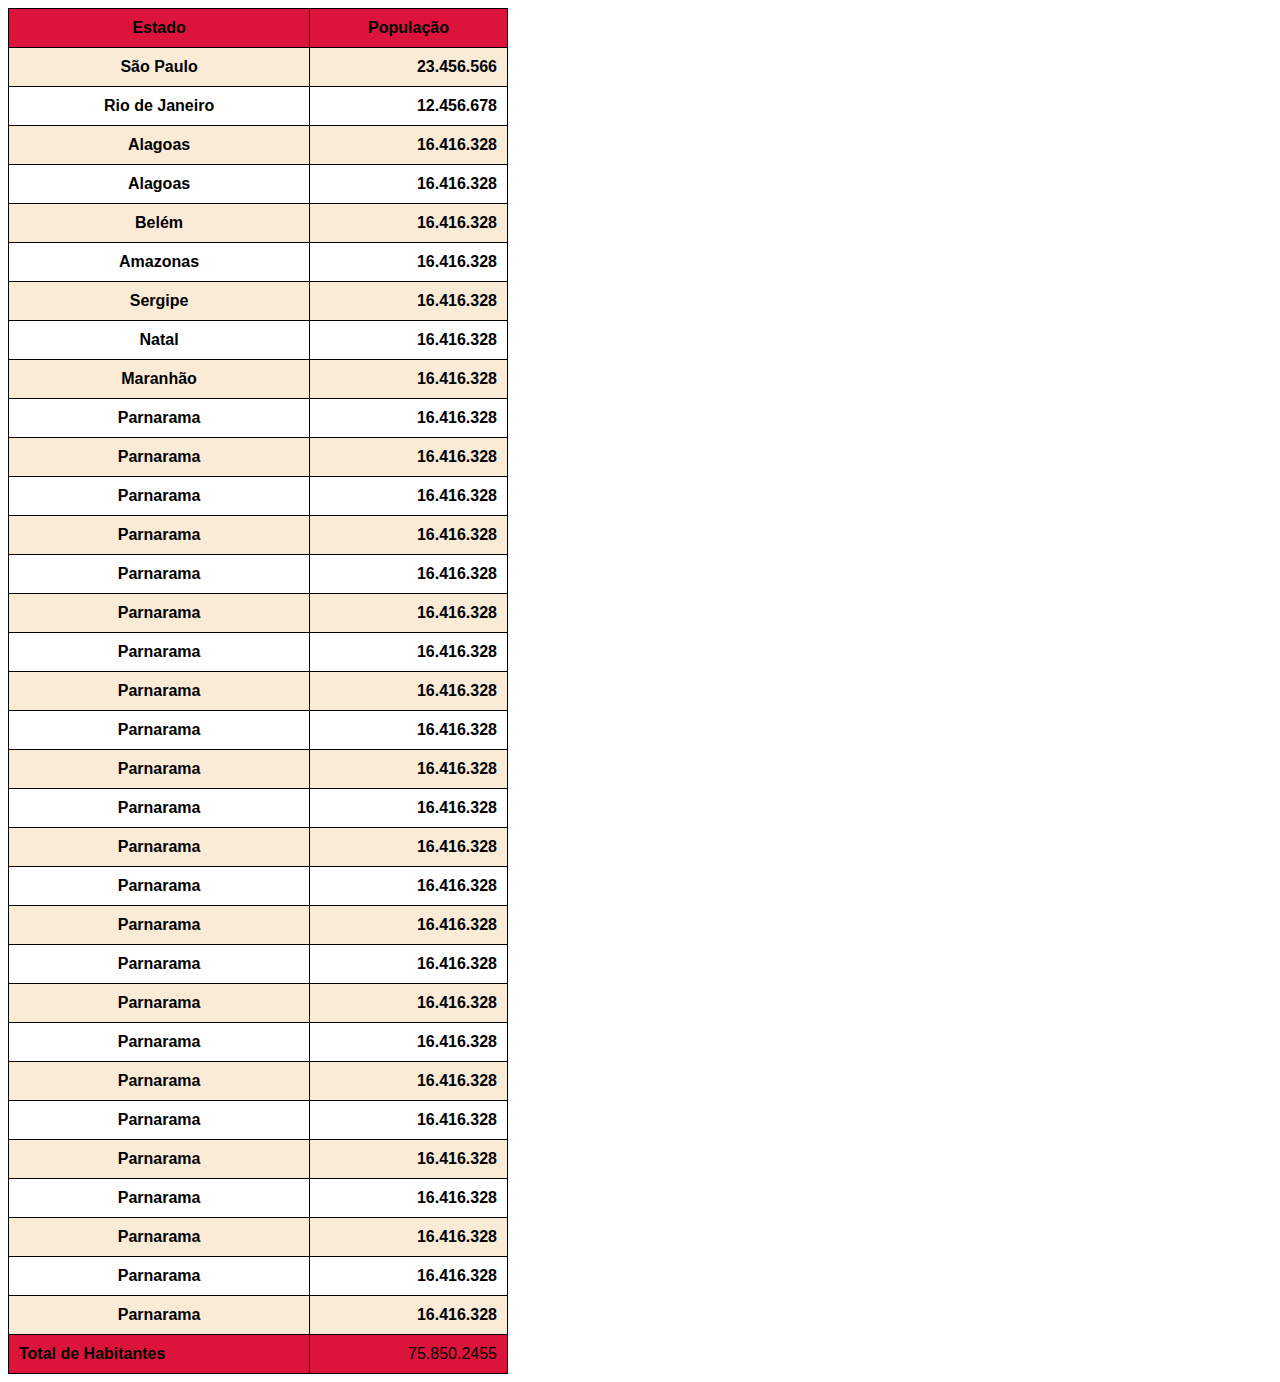
<file: tabela/tabela_grande.html>
<!DOCTYPE html>
<html lang="en">
<head>
    <meta charset="UTF-8">
    <meta name="viewport" content="width=device-width, initial-scale=1.0">
    <title>Document</title>
    <style>
        body{
          font-family: Verdana, Geneva, Tahoma, sans-serif;
        }
        table{
            width: 500px;
            border-collapse: collapse;
            position: relative;
        }
        thead, tfoot{
            background-color: crimson;
        }
        thead > tr > th{
            background-color: crimson;
            position: sticky;
            top: -1px;
        }
tbody tr:nth-child(odd){
    background-color: antiquewhite;
}

tbody{
    background-color: white;
    text-align: center;
   font-weight: bold;
}
        td,th{
            border: 1px solid;
            padding: 10px;
        }
        .total{
            text-align: left;
        }
       .num{
        text-align: right;
       }
    </style>
</head>
<body>
    <!--  anatomia   para tabelas grandes 
    THEAD
    TBODY
    TFOOT
                  --> 
<table>
<thead>
<tr>
    <th scope="col">Estado </th>
    <th scope="col"> População </th>
</tr>
</thead>
<tbody>
<tr>
    <td> São Paulo</td>
    <td class="num">23.456.566</td>
</tr>
<tr>
    <td> Rio de Janeiro</td>
    <td class="num">12.456.678</td>
</tr>
<tr>
    <td>Alagoas</td>
    <td class="num">16.416.328</td>
</tr>
<tr>
    <td>Alagoas</td>
    <td class="num">16.416.328</td>
</tr>
<tr>
    <td>Belém</td>
    <td class="num">16.416.328</td>
</tr>
<tr>
    <td>Amazonas</td>
    <td class="num">16.416.328</td>
</tr>
<tr>
    <td>    Sergipe</td>
    <td class="num">16.416.328</td>
</tr>
<tr>
    <td>Natal</td>
    <td class="num">16.416.328</td>
</tr>
<tr>
    <td>Maranhão</td>
    <td class="num">16.416.328</td>
</tr>
<tr>
    <td>Parnarama</td>
    <td class="num">16.416.328</td>
</tr>
<tr>
    <td>Parnarama</td>
    <td class="num">16.416.328</td>
</tr>
<tr>
    <td>Parnarama</td>
    <td class="num">16.416.328</td>
</tr>
<tr>
    <td>Parnarama</td>
    <td class="num">16.416.328</td>
</tr>
<tr>
    <td>Parnarama</td>
    <td class="num">16.416.328</td>
</tr>
<tr>
    <td>Parnarama</td>
    <td class="num">16.416.328</td>
</tr>
<tr>
    <td>Parnarama</td>
    <td class="num">16.416.328</td>
</tr>
<tr>
    <td>Parnarama</td>
    <td class="num">16.416.328</td>
</tr>
<tr>
    <td>Parnarama</td>
    <td class="num">16.416.328</td>
</tr>
<tr>
    <td>Parnarama</td>
    <td class="num">16.416.328</td>
</tr>
<tr>
    <td>Parnarama</td>
    <td class="num">16.416.328</td>
</tr><tr>
    <td>Parnarama</td>
    <td class="num">16.416.328</td>
</tr>
<tr>
    <td>Parnarama</td>
    <td class="num">16.416.328</td>
</tr>
<tr>
    <td>Parnarama</td>
    <td class="num">16.416.328</td>
</tr><tr>
    <td>Parnarama</td>
    <td class="num">16.416.328</td>
</tr>
<tr>
    <td>Parnarama</td>
    <td class="num">16.416.328</td>
</tr>
<tr>
    <td>Parnarama</td>
    <td class="num">16.416.328</td>
</tr>
<tr>
    <td>Parnarama</td>
    <td class="num">16.416.328</td>
</tr><tr>
    <td>Parnarama</td>
    <td class="num">16.416.328</td>
</tr>
<tr>
    <td>Parnarama</td>
    <td class="num">16.416.328</td>
</tr>
<tr>
    <td>Parnarama</td>
    <td class="num">16.416.328</td>
</tr>


<tr>
    <td>Parnarama</td>
    <td class="num">16.416.328</td>
</tr>
<tr>
    <td>Parnarama</td>
    <td class="num">16.416.328</td>
</tr><tr>
    <td>Parnarama</td>
    <td class="num">16.416.328</td>
</tr>
</tbody>
<tfoot>
    <tr class="total">
        <th scope="row">Total de Habitantes</th>
        <td class="num"> 75.850.2455</td>
    </tr>
</tfoot>






</table>
</body>
</html>
</file>
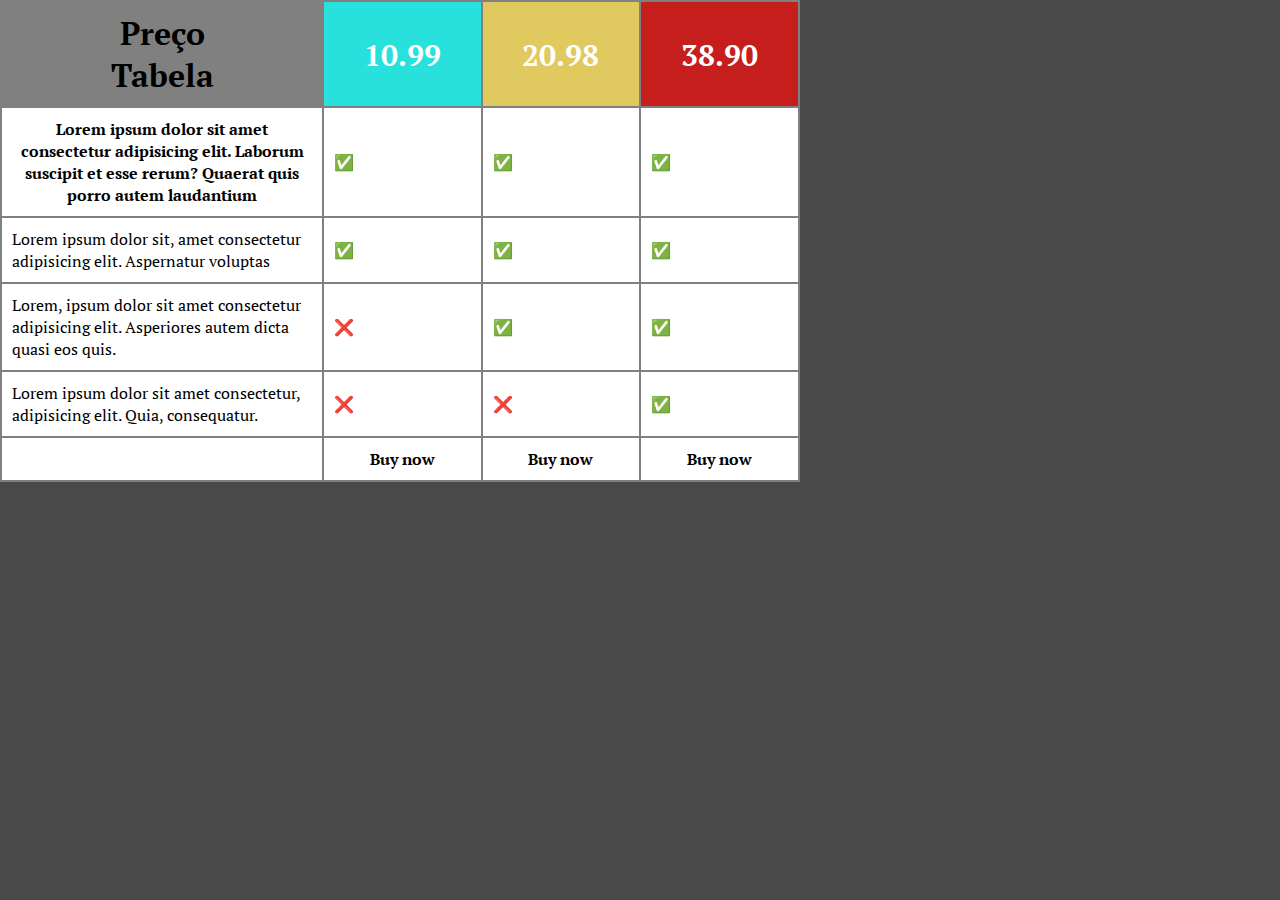
<file: tabela/tabela_profissional.html>
<!DOCTYPE html>
<html lang="en">
<head>
    <meta charset="UTF-8">
    <meta name="viewport" content="width=device-width, initial-scale=1.0">
    <title>Document</title>
    <link rel="stylesheet" href="style.css">
</head>
<body>
<table>
    <thead>
        <colgroup>
        <col class="coluna 1" >
        
        
        </colgroup>
        <tr>
            <th class="titulo"> Preço <br> Tabela
            </th>
            <th id="c1" class="tamanho">10.99</th>
            <th id="c2" class="tamanho">20.98</th>
            <th id="c3" class="tamanho"> 38.90</th>
        </tr>
    </thead>
    <tr>
        <tbody>
            <th> Lorem ipsum dolor sit amet consectetur adipisicing elit. Laborum suscipit et esse rerum? Quaerat quis porro autem laudantium</th>
            <td> ✅ </td>
            <td> ✅ </td>
            <td> ✅ </td>
                </tr>
                <td> Lorem ipsum dolor sit, amet consectetur adipisicing elit. Aspernatur voluptas </td>
                <td> ✅ </td>
                <td> ✅ </td>
                <td> ✅ </td>
            <tr>
            <td> Lorem, ipsum dolor sit amet consectetur adipisicing elit. Asperiores autem dicta quasi eos quis. </td>
            <td>❌</td>
            <td> ✅ </td>
            <td> ✅ </td>
            </tr>
            <tr>
                <td> Lorem ipsum dolor sit amet consectetur, adipisicing elit. Quia, consequatur.</td>
                <td>❌</td>
                <td>❌</td>
                <td>✅</td>
            
            </tr>
        </tbody>
        <tfoot>
            <td class="none"></td>
            <th>Buy now</th>
            <th>Buy now</th>
            <th>Buy now</th>
        </tfoot>

</table>
</body>
</html>
</file>
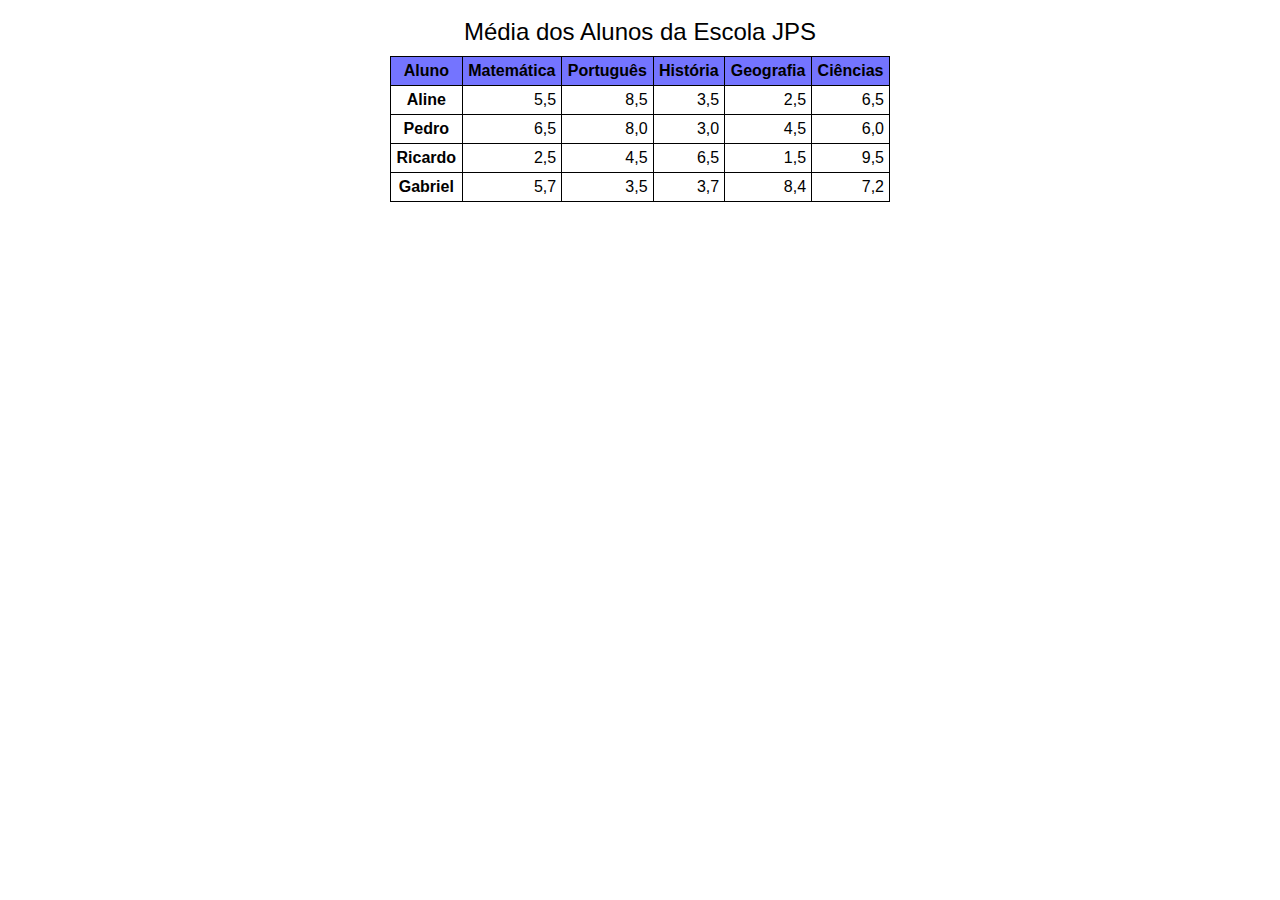
<file: tabela/tableex.html>
<!DOCTYPE html>
<html lang="en">
<head>
    <meta charset="UTF-8">
    <meta name="viewport" content="width=device-width, initial-scale=1.0">
    <style>
        body{
            font-family: 'Segoe UI', Tahoma, Geneva, Verdana, sans-serif;
        }
        table{
            width: 500px;
            border-collapse: collapse;
            margin: auto;
        }
        th,td{
            padding: 10px;
            border: solid 1px;
            padding: 5px;
        
        }
        td{
            text-align: right;
        }
        th.tit{
            background-color: rgba(0, 0, 255, 0.545);
        }
        caption{
            font-size: 1.5em;
            font-family: 'Lucida Sans', 'Lucida Sans Regular', 'Lucida Grande', 'Lucida Sans Unicode', Geneva, Verdana, sans-serif;
            padding: 10px;
        }
    </style>
    <title>Document</title>
    
</head>
<body>
    <table>
        <caption> Média dos Alunos da Escola JPS</caption>
        <th class="tit" scope="col">Aluno</th>
        <th class="tit">Matemática</th>
        <th class="tit" >Português</th>
        <th class="tit">História</th>
        <th class="tit">Geografia</th>
        <th class="tit">Ciências</th>
  
    <tr>
        <th>Aline</th>
        <td>5,5</td>
        <td>8,5</td>
        <td>3,5</td>
        <td>2,5</td>
        <td>6,5</td>
    </tr>
    <tr>
        <th>Pedro</th>
        <td>6,5</td>
        <td>8,0</td>
        <td>3,0</td>
        <td>4,5</td>
        <td>6,0</td>
    </tr>
    <tr>
        <th>Ricardo</th>
        <td>2,5</td>
        <td>4,5</td>
        <td>6,5</td>
        <td>1,5</td>
        <td>9,5</td>
    </tr>
    <tr>
        <th>Gabriel</th>
        <td>5,7</td>
        <td>3,5</td>
        <td>3,7</td>
        <td>8,4</td>
        <td>7,2</td>
    </tr>
</table>
</body>
</html>
</file>
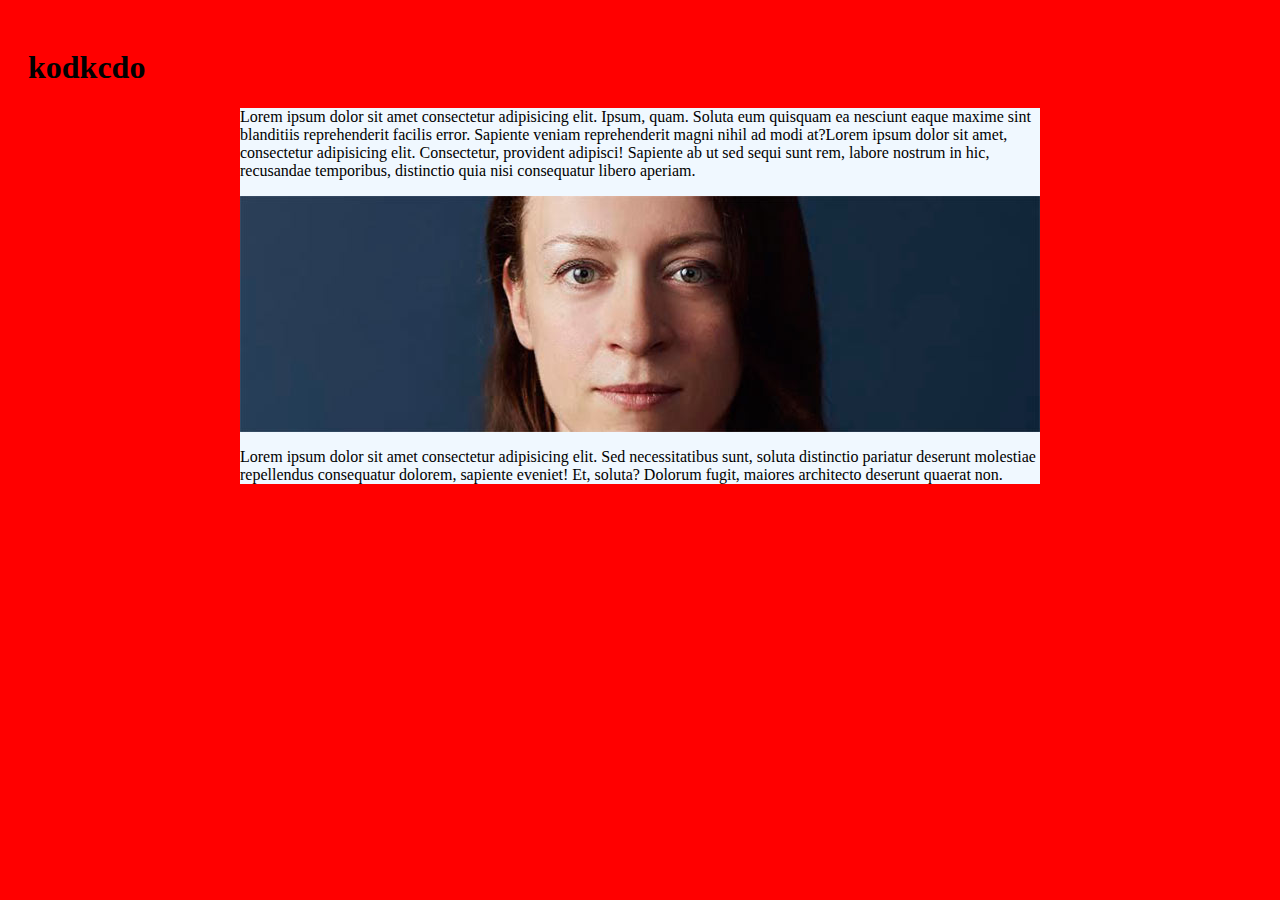
<file: web.android/teste.html>
<!DOCTYPE html>
<html lang="en">
<head>
    <meta charset="UTF-8">
    <meta name="viewport" content="width=device-width, initial-scale=1.0">
    <title>Document</title>
</head>
<style>
    body{
        background-color: red;
        padding: 20px;
    }
    main{
        background-color: aliceblue;
        max-width: 800px;
        min-width: 300px;
        margin: auto;
    }
    img{
        display: block;
        margin: auto;
    }
</style>
<body>
    <h1>kodkcdo</h1>
    <main>
        <p>Lorem ipsum dolor sit amet consectetur adipisicing elit. Ipsum, quam. Soluta eum quisquam ea nesciunt eaque maxime sint blanditiis reprehenderit facilis error. Sapiente veniam reprehenderit magni nihil ad modi at?Lorem ipsum dolor sit amet, consectetur adipisicing elit. Consectetur, provident adipisci! Sapiente ab ut sed sequi sunt rem, labore nostrum in hic, recusandae temporibus, distinctio quia nisi consequatur libero aperiam.</p>

        <picture>
            <source media="(max-width: 900px)" srcset="imagens/irina-blok-pq.jpg">
            
            <img src="imagens/irina-blok.jpg" alt="irina-blok"></picture>
        <p>Lorem ipsum dolor sit amet consectetur adipisicing elit. Sed necessitatibus sunt, soluta distinctio pariatur deserunt molestiae repellendus consequatur dolorem, sapiente eveniet! Et, soluta? Dolorum fugit, maiores architecto deserunt quaerat non.</p>
    </main>
</body>
</html>
</file>
<file: principal/style.css>
@import url('https://fonts.googleapis.com/css2?family=Biryani:wght@200;300;400;600;700;800;900&display=swap');
*{
    margin: 0;
    padding: 0;

}
body{
font-family: 'Biryani', Courier, monospace;
background-color: #0F0804;
color: white;
}
header{
    font-size: 1.3em;
    margin: 10px;
   
}
span{
    color: #419CA6;
}
nav{

}
ul{
    display: flex;
    list-style: none;
    justify-content: flex-end;
   
}
li{
    flex-direction:  row-reverse;
    padding: 20px;
    margin-bottom: 150px;
}
a{
    color: white;
    text-decoration: none;
    
}
#area-desenvolvimento{

}
img{
    width: 300px;
    height: 300px;
    border-radius: 300px;

}
#img{
    text-align: center;
}
</file>
<file: web.android/style.css>
@font-face {
    font-family: 'idroid';
    src: url(idroid.otf) format(OpenType);
}
:root{
    --cor0:#83e1ad;
    --cor1: #069d5c;
    --cor2:#87f390a2;
    --cor3:#0F5E0D
}

body{
    background-color:#f0d9cc9d;
    font-family: 'Franklin Gothic Medium', 'Arial Narrow', Arial, sans-serif;
}
*{
    margin: 0;
    padding: 0;
}

header{
    text-align: center;
   background-image: linear-gradient(to bottom, #00D36D,#005F31);
    padding: 10px;
    color: aliceblue;
}
header h5{
    margin-top: 20px;
    font-size: 1.1em
}

nav{
text-align: left;
margin-top: 20px;
padding: 20px;
box-sizing: border-box;

}
nav a{
    text-decoration: none;
    color: aliceblue;
    padding: 10px;
    transition-duration: 0.5s;
    margin: 3px;
}
nav a:hover{
    color: white;
    
    background-color: #00d36d5b;
}
nav li{
    list-style: none;
}

main{
   
    margin: auto;
    background-color: white;
    min-width: 300px;
    max-width: 1000px;
    box-shadow: 0px 0px 7px rgba(0, 0, 0, 0.525);
    margin-bottom: 30px;
    border-bottom-left-radius: 20px;
    border-bottom-right-radius: 20px;
}
main p{
    text-align: justify;
    text-indent: 30px;
}
main > a {
    text-decoration: underline;
    background-color: var(--cor1);
    color: black;
}

 article{
    padding: 10px;

            }
  .center {
                display: block;
               margin: auto;
            }
h2{
font-family: 'idroid', Helvetica, sans-serif;
font-weight: bold;
color: var(--cor3);
background-image: linear-gradient(to right, var(--cor1), transparent);
text-indent: 8px;
}

aside{
    background-color: var(--cor0);
    border-radius: 20px 20px 20px 20px;
    margin: 10px;
    text-align: justify;
    text-indent: 20px;
    padding: 10px;
    box-shadow: 0px 0px 0px black;
}
aside ul {
    columns: 2;
    padding: 20px;
    list-style: '\1F5F8';
}
.externo::after{
    content: '\1F517';
}
aside h3{
    background-image: linear-gradient(to right, var(--cor3), transparent);
    font-family: 'idroid', Helvetica, sans-serif;
    font-size: 1.2em;
    border-radius: 7px 0px 0px 7px;
    margin-bottom: 22px;
    margin-top: -8px;
}
aside  a {
color: black;
    
}
aside a:hover{
    color: blue;
}
.center{
    max-width: 350px;
}
.video{
    background-color:  var(--cor0);
    position: relative;
    padding-bottom: 59%;
    padding-top: 30px;
    height: 0;
    overflow: hidden;
}
.video > iframe{
    position: absolute;
    top: 0;
    left: 0;
    width: 75%;
    height: 75%;
    padding: 50px;
}
img{
    padding: 15px;
}
footer{
    text-align: center;
    margin: 50px;
}
</file>
<file: tabela/style.css>
@import url('https://fonts.googleapis.com/css2?family=Koulen&family=Noto+Sans:ital,wght@0,100..900;1,100..900&family=PT+Serif:ital,wght@0,400;0,700;1,400;1,700&family=Quicksand:wght@300..700&family=Tilt+Neon&display=swap');




*{
    margin: 0;
    padding: 0;
}

body{
    font-family: Arial, Helvetica, sans-serif;
    background-color:rgba(0, 0, 0, 0.714);
    font-family: 'PT SeriF', Helvetica, sans-serif;
}
table{
    width: 800px;
    border-collapse: collapse;
    background-color: white;
}
.titulo{
    font-size: 2em;
    width: 300px;
    background-color: gray;
}
th, td{
    border: 2px solid gray;
    padding: 10px;
}
.tamanho{
    font-size: 1.9em;
    padding: 30px;
    color: white;
}
 .coluna{
    text-align: justify;
}
#c1{
    background-color: #28E1DC;
 padding: 30px;
}
#c2{
    background-color: #E0C95E;
}
#c3{
    background-color: #C51E1C;
}
</file>
